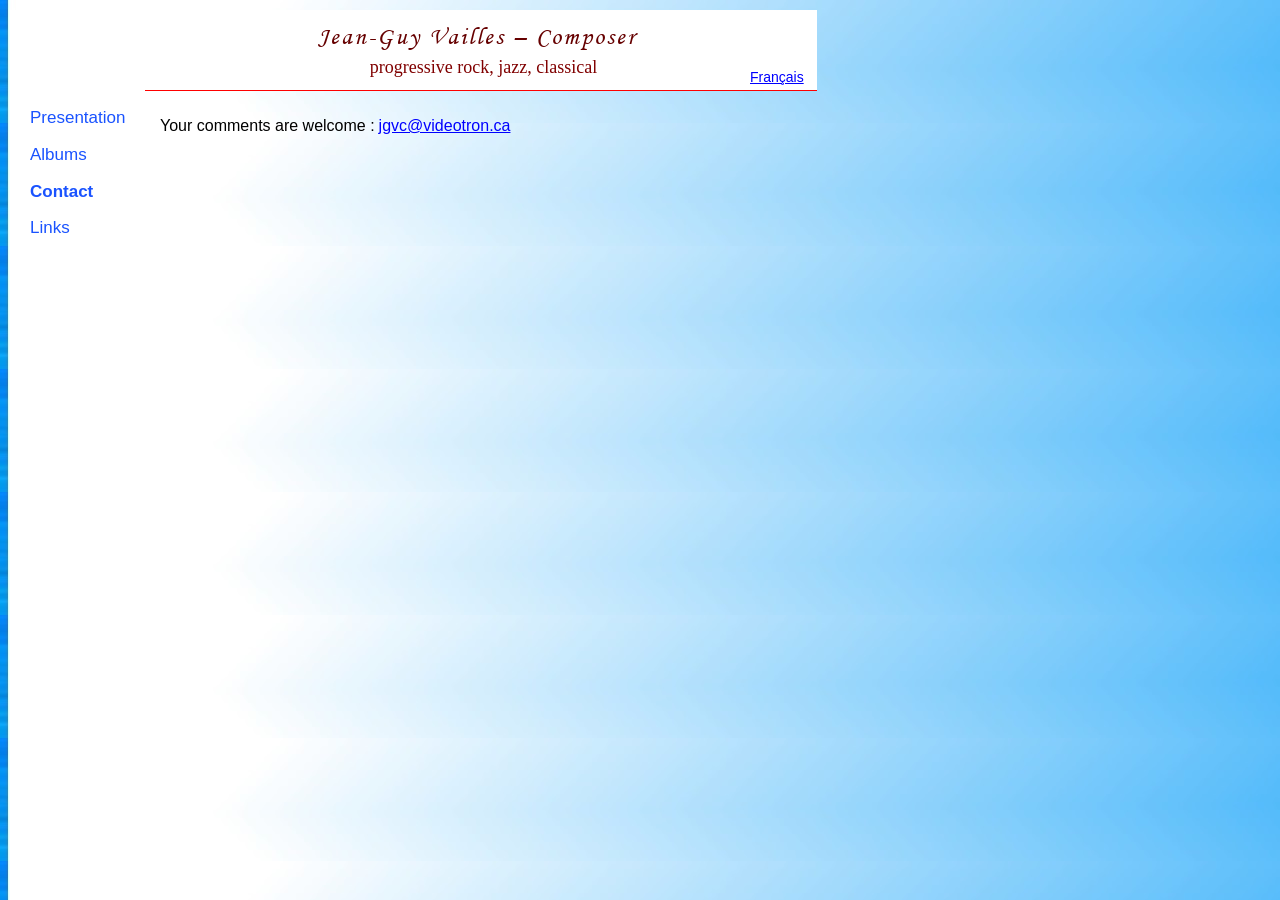
<file: Coorda.htm>
<html xmlns="http://www.w3.org/TR/REC-html40" xmlns:v="urn:schemas-microsoft-com:vml"
	xmlns:o="urn:schemas-microsoft-com:office:office" xmlns:w="urn:schemas-microsoft-com:office:word">
	<head>
	    <!-- Global site tag (gtag.js) - Google Analytics -->
        <script async src="https://www.googletagmanager.com/gtag/js?id=UA-150915122-1"></script>
        <script>
          window.dataLayer = window.dataLayer || [];
          function gtag(){dataLayer.push(arguments);}
          gtag('js', new Date());

          gtag('config', 'UA-150915122-1');
        </script>	
		<title>Compositeur musique rock progressif, jazz, classique - 
			progressive rock, jazz, classical Composer Jean-Guy Vailles 
			Compositions</title>
		<meta name="keywords" content="Compositeur,Composition,musique,music,jazz,classique,progressif,rock,progressive,mp3 gratuit,mp3,classical,Composer,Jean-Guy Vailles,free mp3">
		<meta name="description" content="Site du compositeur de musique rock progressif, jazz, Jean-Guy Vailles Progressive Rock, jazz and classical music Composer">
		<meta http-equiv="Content-Type" content="text/html; charset=windows-1252">
		<meta name="viewport" content="width=device-width, initial-scale=1">
		<link rel="stylesheet" type="text/css" href="Commun/StylesCommun.css">	
        		
        <script src="Commun/CommunTous.js">
        </script>   

        <script src="Commun/CommunAudio.js">
        </script> 
        
        <script src="http://api.html5media.info/1.1.8/html5media.min.js">
        </script>
        <script>
            //section menu de gauche
            function openNav(doc) {
                doc.getElementById("mySidenav").style.width = "135px";
            };

            function closeNav(doc) {
                doc.getElementById("mySidenav").style.width = "0";
            }; 
            
            function openNavPousse(doc) {
                doc.getElementById("mySidenav").style.width = "135px";
                doc.getElementById("MyBody2").style.marginLeft = "135px";
            }

            function closeNavPousse(doc) {
                doc.getElementById("mySidenav").style.width = "0";
                doc.getElementById("MyBody2").style.marginLeft = "0";
            }             
        </script>       
                    	              
    </head>
    
	<body class="MonBodyMenu"  background="page_fichiers/fondJ.jpg" vLink="blue" link="blue" topmargin="10px" leftmargin="10px">
	    
        <div id="mySidenav" class="sidenav">
          <a class="closebtn OptionMenuVisible" href="javascript:void(0)" onclick="closeNav(document)">&times;</a>
          <a href="Presa.htm">Presentation</a>
          <a href="homea.htm">Albums</a>
          <a href="Coorda.htm"><b>Contact</b></a>
          <a href="Liensa.htm">Links</a>                              
        </div>
	    
		<div align="left">		
			<table class="LargeurTabEnteteJGV" cellSpacing="0" cellPadding="0" border="0">
				<tr bgcolor="#ffffff">
					<td valign="top" colspan="5">
						<table class="LargeurTabEnteteJGV" id="Table1" cellspacing="0" cellpadding="0" border="0" style="border-bottom:1pt solid red;">
							<tr valign="bottom">
								<td valign="bottom" align="center" height="40" colspan="3">
									<p> <span class="DefTitre">Jean-Guy Vailles &#150 Composer</span></p>
								</td>								
							</tr>
							<tr valign="bottom">							    
							    <td class="OptionMenuVisible" valign="bottom" align="left" width="80px" height="35">  
							        <span style="color: blue; margin-left: 10px; font-size:22px;cursor:pointer" onclick="openNav(document)">&#9776;</span>
							        <u style="color: blue; font-size:14px; cursor:pointer" onclick="openNav(document)">Menu</u>
							    </td>
								<td valign="middle" align="center" height="35">
									<p> <span class="DefSousTitre">progressive rock, jazz, classical</span></p>
								</td>
								<td valign="bottom" align="left" width="67" height="35">								
								    <span style="font-size:22px;"></span>
								    <a style="font-size:14px; cursor:pointer;" href="Coordf.htm">Fran&#231ais</a>
								</td>									
							</tr>
							<tr height="5px"></tr>
						</table>
					</td>
				</tr>
				<tr>
					<td class="PoliceGenerale" valign="top" align="left" colspan="2" height="404">
						<div style="margin-top: 15px">
						<table id="Table5" class="ContenuMargeGauche">
							<tr> <td height="6"></td></tr>
							<tr>
							    <td valign="bottom" colSpan="2" height="10"><p>Your comments are welcome : </p></td>
								<td valign="bottom" colSpan="2" height="10"><p><a href="mailto:jgvc@videotron.ca">jgvc@videotron.ca</a></p></td>
							</tr>
						</table>
						</div>
					</td>	
				</tr>
			</table>
		</div>
	</body>
</html>
</file>
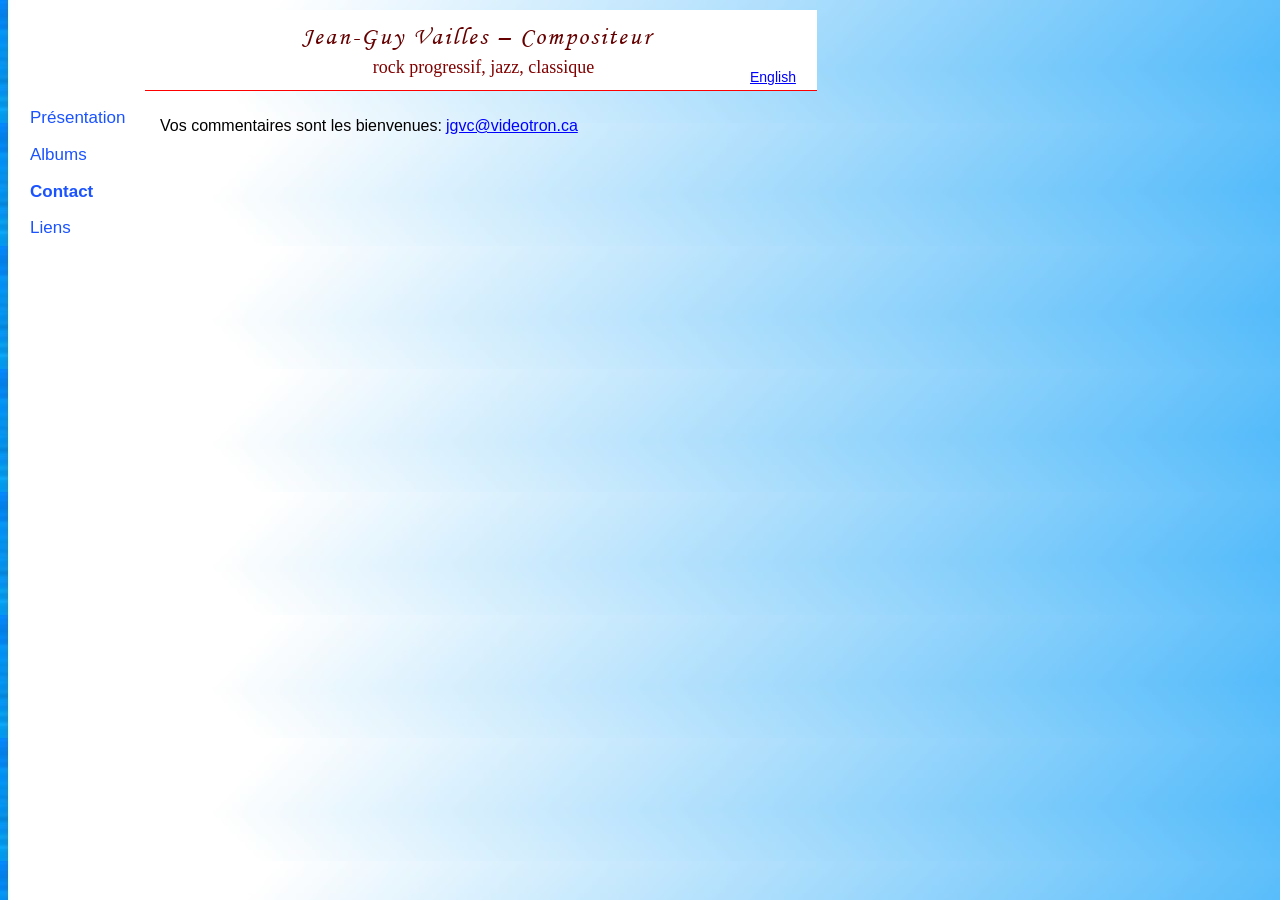
<file: Coordf.htm>
<html xmlns="http://www.w3.org/TR/REC-html40" xmlns:v="urn:schemas-microsoft-com:vml"
	xmlns:o="urn:schemas-microsoft-com:office:office" xmlns:w="urn:schemas-microsoft-com:office:word">
	<head>
	    <!-- Global site tag (gtag.js) - Google Analytics -->
        <script async src="https://www.googletagmanager.com/gtag/js?id=UA-150915122-1"></script>
        <script>
          window.dataLayer = window.dataLayer || [];
          function gtag(){dataLayer.push(arguments);}
          gtag('js', new Date());

          gtag('config', 'UA-150915122-1');
        </script>	
		<title>Compositeur musique rock progressif, jazz, classique - 
			progressive rock, jazz, classical Composer Jean-Guy Vailles 
			Compositions</title>
		<meta name="keywords" content="Compositeur,Composition,musique,music,jazz,classique,progressif,rock,progressive,mp3 gratuit,mp3,classical,Composer,Jean-Guy Vailles,free mp3">
		<meta name="description" content="Site du compositeur de musique rock progressif, jazz, classique, Jean-Guy Vailles Progressive Rock, jazz and classical music Composer">
		<meta http-equiv="Content-Type" content="text/html; charset=windows-1252">
		<meta name="viewport" content="width=device-width, initial-scale=1">
		<link rel="stylesheet" type="text/css" href="Commun/StylesCommun.css">	
        		
        <script src="Commun/CommunTous.js">
        </script>   

        <script src="Commun/CommunAudio.js">
        </script> 
        
        <script src="http://api.html5media.info/1.1.8/html5media.min.js">
        </script>
        <script>
            //section menu de gauche
            function openNav(doc) {
                doc.getElementById("mySidenav").style.width = "135px";
            };

            function closeNav(doc) {
                doc.getElementById("mySidenav").style.width = "0";
            }; 
            
            function openNavPousse(doc) {
                doc.getElementById("mySidenav").style.width = "135px";
                doc.getElementById("MyBody2").style.marginLeft = "135px";
            }

            function closeNavPousse(doc) {
                doc.getElementById("mySidenav").style.width = "0";
                doc.getElementById("MyBody2").style.marginLeft = "0";
            }             
        </script>       
                    	              
    </head>
    
	<body class="MonBodyMenu"  background="page_fichiers/fondJ.jpg" vLink="blue" link="blue" topmargin="10px" leftmargin="10px">
	    
        <div id="mySidenav" class="sidenav">
          <a class="closebtn OptionMenuVisible" href="javascript:void(0)" onclick="closeNav(document)">&times;</a>
          <a href="Presf.htm">Pr&#233sentation</a>
          <a href="index.htm">Albums</a>
          <a href="Coordf.htm"><b>Contact</b></a>
          <a href="Liensf.htm">Liens</a>  
        </div>
	    
		<div align="left">		
			<table class="LargeurTabEnteteJGV" cellSpacing="0" cellPadding="0" border="0">
				<tr bgcolor="#ffffff">
					<td valign="top" colspan="5">
						<table class="LargeurTabEnteteJGV" id="Table1" cellspacing="0" cellpadding="0" border="0" style="border-bottom:1pt solid red;">
							<tr valign="bottom">
								<td valign="bottom" align="center" height="40" colspan="3">
									<p> <span class="DefTitre">Jean-Guy Vailles &#150 Compositeur</span></p>
								</td>								
							</tr>
							<tr valign="bottom">							    
							    <td class="OptionMenuVisible" valign="bottom" align="left" width="80px" height="35"> 
							        <span style="color: blue; margin-left: 10px; font-size:22px;cursor:pointer" onclick="openNav(document)">&#9776;</span>
							        <u style="color: blue; font-size:14px; cursor:pointer" onclick="openNav(document)">Menu</u>
							    </td>
								<td valign="middle" align="center" height="35">
									<p> <span class="DefSousTitre">rock progressif, jazz, classique</span></p>
								</td>							
								<td valign="bottom" align="left" width="67" height="35">								
								    <span style="font-size:22px;"></span>
								    <a style="font-size:14px; cursor:pointer;" href="Coorda.htm">English</a>
								</td>								
							</tr>
							<tr height="5px"></tr>
						</table>
					</td>
				</tr>								       
                <tr>
					<td class="PoliceGenerale" valign="top" align="left" colspan="2" height="404">
						<div style="margin-top: 15px">
						<table id="Table5" class="ContenuMargeGauche">
							<tr> <td height="6"></td></tr>
							<tr>
							    <td valign="bottom" colSpan="2" height="10"><p>Vos commentaires sont les bienvenues: </p></td>
								<td valign="bottom" colSpan="2" height="10"><p><a href="mailto:jgvc@videotron.ca">jgvc@videotron.ca</a></p></td>
							</tr>
						</table>
						</div>
					</td>
				</tr>
			</table>
		</div>
	</body>
</html>
</file>
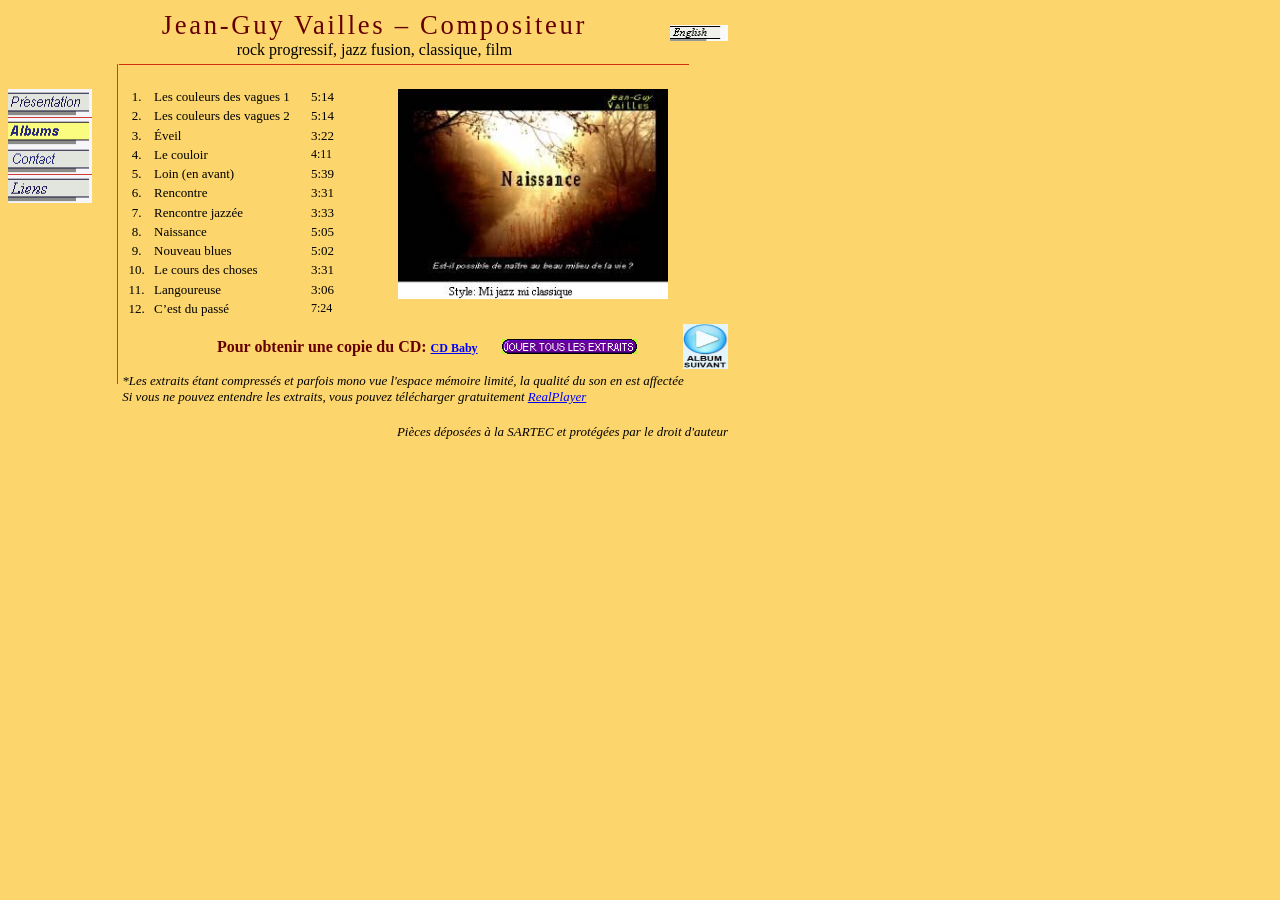
<file: homNA.htm>
<html xmlns="http://www.w3.org/TR/REC-html40" xmlns:v="urn:schemas-microsoft-com:vml"
	xmlns:o="urn:schemas-microsoft-com:office:office" xmlns:w="urn:schemas-microsoft-com:office:word">
	<head>
		<title>Compositeur musique rock progressif, jazz fusion, classique, film - 
			progressive rock, classical, movie Compositor Jean-Guy Vailles Compositions</title>
		<meta name="keywords" content="Compositeur,Composition,musique,music,jazz,classique,progressif,rock,progressive,film,mp3 gratuit,mp3,classical,movie,Compositor,Jean-Guy Vailles,free mp3">
		<META name="description" content="Site du compositeur de musique rock progressif, jazz fusion, classique Jean-Guy Vailles Progressive Rock, Jazz fusion and classical music compositor">
		<meta http-equiv="Content-Type" content="text/html; charset=windows-1252">
		<meta content="Word.Document" name="ProgId">
		<meta content="Microsoft Word 9" name="Generator">
		<meta content="Microsoft Word 9" name="Originator">
		<LINK href="./home_fichiers/filelist.xml" rel="File-List">
			<LINK href="./home_fichiers/editdata.mso" rel="Edit-Time-Data">
				<style> <!-- /* Font Definitions */ @font-face {font-family:"Arial Narrow"; panose-1:2 11 5 6 2 2 2 3 2 4; mso-font-charset:0; mso-generic-font-family:swiss; mso-font-pitch:variable; mso-font-signature:647 0 0 0 159 0;}
	@font-face {font-family:"Monotype Corsiva"; panose-1:3 1 1 1 1 2 1 1 1 1; mso-font-charset:0; mso-generic-font-family:script; mso-font-pitch:variable; mso-font-signature:647 0 0 0 159 0;}
	/* Style Definitions */ p.MsoNormal, li.MsoNormal, div.MsoNormal {mso-style-parent:""; margin:0in; margin-bottom:.0001pt; mso-pagination:widow-orphan; font-size:12.0pt; font-family:"Times New Roman"; mso-fareast-font-family:"Times New Roman";}
	h1 {mso-style-next:Normal; margin:0in; margin-bottom:.0001pt; text-align:center; mso-pagination:widow-orphan; page-break-after:avoid; mso-outline-level:1; font-size:10.0pt; mso-bidi-font-size:12.0pt; font-family:"Times New Roman"; color:gray; mso-color-alt:maroon; letter-spacing:18.0pt; mso-font-kerning:0pt; text-effect:engrave;}
	h2 {mso-style-next:Normal; margin:0in; margin-bottom:.0001pt; text-align:right; mso-pagination:widow-orphan; page-break-after:avoid; mso-outline-level:2; font-size:8.0pt; mso-bidi-font-size:12.0pt; font-family:"Times New Roman"; font-weight:normal; font-style:italic;}
	h3 {mso-style-next:Normal; margin:0in; margin-bottom:.0001pt; mso-pagination:widow-orphan; page-break-after:avoid; mso-outline-level:3; font-size:12.0pt; font-family:"Arial Narrow"; color:gray; mso-color-alt:#FFFF99; text-effect:engrave; font-weight:normal; font-style:italic;}
	h4 {mso-style-next:Normal; margin:0in; margin-bottom:.0001pt; text-align:center; mso-pagination:widow-orphan; page-break-after:avoid; mso-outline-level:4; font-size:16.0pt; font-family:"Times New Roman"; color:gray; mso-color-alt:maroon; letter-spacing:2.3pt; text-effect:engrave; font-weight:normal;}
	h5 {mso-style-next:Normal; margin:0in; margin-bottom:.0001pt; text-align:center; mso-pagination:widow-orphan; page-break-after:avoid; mso-outline-level:5; font-size:12.0pt; font-family:"Times New Roman";}
	h6 {mso-style-next:Normal; margin:0in; margin-bottom:.0001pt; text-align:center; mso-pagination:widow-orphan; page-break-after:avoid; mso-outline-level:6; font-size:12.0pt; mso-bidi-font-size:18.0pt; font-family:Arial; color:white; font-weight:normal; font-style:italic;}
	p.MsoTitle, li.MsoTitle, div.MsoTitle {margin:0in; margin-bottom:.0001pt; text-align:center; mso-pagination:widow-orphan; font-size:24.0pt; mso-bidi-font-size:12.0pt; font-family:"Times New Roman"; mso-fareast-font-family:"Times New Roman"; color:maroon; mso-ansi-language:FR;}
	a:link, span.MsoHyperlink {color:blue; text-decoration:underline; text-underline:single;}
	a:visited, span.MsoHyperlinkFollowed {color:blue; text-decoration:underline; text-underline:single;}
	p.section1, li.section1, div.section1 {mso-style-name:section1; margin-right:0in; mso-margin-top-alt:auto; mso-margin-bottom-alt:auto; margin-left:0in; mso-pagination:widow-orphan; font-size:12.0pt; font-family:"Times New Roman"; mso-fareast-font-family:"Times New Roman";}
	@page Section1 {size:8.5in 11.0in; margin:0in 0in 0in 0in; mso-header-margin:35.4pt; mso-footer-margin:35.4pt; mso-paper-source:0;}
	div.Section1 {page:Section1;}
	--></style>
	</head>
	<body lang="FR-CA" style="tab-interval: 10.4pt" vLink="blue" link="blue" bgColor="#fcd66c"
		topMargin="10">
		<div class="Section1">
			<table cellSpacing="0" cellPadding="0" border="0">
				<TR vAlign="bottom">
					<td vAlign="top" width="720" colSpan="7" height="54">
						<table id="Table2" height="8" cellSpacing="0" cellPadding="0" border="0">
							<TR vAlign="bottom">
								<td vAlign="bottom" width="190">
								</td>
								<td vAlign="bottom" align="center" width="570">
									<P><span lang="FR" style="FONT-SIZE: 20pt; COLOR: #660000; FONT-FAMILY: 'Monotype Corsiva'; LETTER-SPACING: 2pt; mso-bidi-font-size: 18.0pt">Jean-Guy Vailles � Compositeur </span></P>
								</td>
								<td vAlign="bottom" align="right" width="150"><A href="homNAa.htm"><span style="TEXT-DECORATION: none; text-underline: none"><IMG id="Img6" onmouseover="src='page_fichiers/english_ac.gif'" onmouseout="src='./page_fichiers/english.gif' "
												height="16" src="page_fichiers/english.gif" width="58" border="0"></span></A>
								</td>
							</TR>
							<TR>
								<td vAlign="bottom" width="189">
								</td>
								<td vAlign="bottom" align="center">
									<P align="center">
										<FONT face="Stewardson">rock progressif, jazz fusion, classique, film</FONT>
									</P>
								</td>
							</TR>
						</table>
					</td>
				</TR>
				<tr vAlign="top">
					<td vAlign="top" noWrap width="109" height="10"><FONT size="1"></FONT></td>
					<td vAlign="top" width="2" height="356" rowSpan="15">
						<table id="Table3" height="310" cellSpacing="0" cellPadding="0" border="0">
							<tr>
								<td vAlign="top" align="left" width="1" bgColor="#cf3a33" height="320"></td>
							</tr>
						</table>
					</td>
					<td vAlign="top" width="570" colSpan="5" height="25"><IMG id="Img3" height="1" src="page_fichiers/ligneh.gif" width="570" border="0">
					</td>
				</tr>
				<tr style="HEIGHT: 11pt">
					<td vAlign="top" width="109" height="331" rowSpan="14">
						<table id="Table1" height="114" cellSpacing="0" cellPadding="0" border="0">
							<tr height="28" width="50">
								<td vAlign="top" align="left" width="84" bgColor="#cf3a33" height="28"><A href="Presf.htm"><span style="TEXT-DECORATION: none; text-underline: none"><IMG id="Img4" onmouseover="src='page_fichiers/menuf_1_ac.gif'" onmouseout="src='./page_fichiers/menuf_1_off.gif' "
												height="28" src="page_fichiers/menuf_1_off.gif" width="84" vspace="0" border="0"></span></A>
								</td>
							</tr>
							<tr height="28" width="50">
								<td vAlign="top" align="center" width="84" bgColor="#cf3a33" height="28"><A href="http://pages.videotron.com/ensemble/home.htm"><span style="TEXT-DECORATION: none; text-underline: none"><IMG id="Img8" onmouseover="src='page_fichiers/menuf_2_ac.gif'" onmouseout="src='./page_fichiers/menuf_2_on.gif' "
												height="28" src="page_fichiers/menuf_2_on.gif" width="84" border="0"></span></A>
								</td>
							</tr>
							<tr height="28" width="50">
								<td vAlign="top" align="center" width="84" bgColor="#cf3a33" height="28"><A href="Coordf.htm"><span style="TEXT-DECORATION: none; text-underline: none"><IMG id="Img1" onmouseover="src='page_fichiers/menuf_3_ac.gif'" onmouseout="src='./page_fichiers/menuf_3_off.gif' "
												height="28" src="page_fichiers/menuf_3_off.gif" width="84" border="0"></span></A>
								</td>
							</tr>
							<tr height="28" width="50">
								<td vAlign="top" align="center" width="84" bgColor="#cf3a33" height="28"><A href="Liensf.htm"><span style="TEXT-DECORATION: none; text-underline: none"><IMG id="Img2" onmouseover="src='page_fichiers/menuf_4_ac.gif'" onmouseout="src='./page_fichiers/menuf_4_off.gif' "
												height="28" src="page_fichiers/menuf_4_off.gif" width="84" border="0"></span></A>
								</td>
							</tr>
						</table>
					</td>
					<td vAlign="top" align="center" width="35" height="1">
						<p class="MsoNormal"><SPAN style="FONT-SIZE: 9pt; FONT-FAMILY: 'Arial Narrow'; mso-bidi-font-size: 10.0pt"><FONT size="2">1.</FONT>
								<o:p></o:p>
							</SPAN></p>
					</td>
					<td vAlign="top" width="157" height="1">
						<p class="MsoNormal"><SPAN style="FONT-SIZE: 9pt; FONT-FAMILY: 'Arial Narrow'; mso-bidi-font-size: 10.0pt"><FONT size="2">Les 
									couleurs des vagues 1</FONT>
								<o:p></o:p>
							</SPAN></p>
					</td>
					<td vAlign="top" width="32" height="1">
						<p class="MsoNormal"><SPAN style="FONT-SIZE: 9pt; FONT-FAMILY: 'Arial Narrow'; mso-bidi-font-size: 10.0pt"><FONT size="2">5:14</FONT>
								<o:p></o:p>
							</SPAN></p>
					</td>
					<td vAlign="top" width="55" height="1">
						<!--<p class="MsoNormal"><SPAN style="FONT-SIZE: 9pt; FONT-FAMILY: 'Arial Narrow'; mso-bidi-font-size: 10.0pt">&nbsp;&nbsp;&nbsp;</SPAN><A href="eCDV1.mp3"><span style="FONT-SIZE: 9pt; FONT-FAMILY: 'Arial Narrow'; TEXT-DECORATION: none; text-underline: none"><IMG id="Img7" height="13" alt="Les couleurs des vagues 1" src="icone_musique.gif" width="20"
										border="0"></span></A></p>-->
					</td>
					<td vAlign="top" width="330" height="218" rowSpan="12"><IMG height="210" src="./page_fichiers/image002.jpg" width="270" border="0" v:shapes="_x0000_i1589"></td>
				</tr>
				<tr style="HEIGHT: 11pt">
					<td vAlign="top" align="center" width="35" height="1">
						<p class="MsoNormal"><SPAN style="FONT-SIZE: 9pt; FONT-FAMILY: 'Arial Narrow'; mso-bidi-font-size: 10.0pt"><FONT size="2">2.</FONT>
								<o:p></o:p>
							</SPAN></p>
					</td>
					<td vAlign="top" width="157" height="1">
						<p class="MsoNormal"><SPAN style="FONT-SIZE: 9pt; FONT-FAMILY: 'Arial Narrow'; mso-bidi-font-size: 10.0pt"><FONT size="2">Les 
									couleurs des vagues 2</FONT>
								<o:p></o:p>
							</SPAN></p>
					</td>
					<td vAlign="top" width="32" height="1">
						<p class="MsoNormal"><SPAN style="FONT-SIZE: 9pt; FONT-FAMILY: 'Arial Narrow'; mso-bidi-font-size: 10.0pt"><FONT size="2">5:14</FONT>
								<o:p></o:p>
							</SPAN></p>
					</td>
					<td vAlign="top" width="55" height="1">
						<!--<p class="MsoNormal"><SPAN style="FONT-SIZE: 9pt; FONT-FAMILY: 'Arial Narrow'; mso-bidi-font-size: 10.0pt">&nbsp;&nbsp;&nbsp;</SPAN><A href="eCDV2.mp3"><span style="FONT-SIZE: 9pt; FONT-FAMILY: 'Arial Narrow'; TEXT-DECORATION: none; text-underline: none"><IMG id="_x0000_i1866" height="13" alt="Les couleurs des vagues 2" src="icone_musique.gif"
										width="20" border="0"></span></A></p>-->
					</td>
				</tr>
				<tr style="HEIGHT: 11pt">
					<td vAlign="top" align="center" width="35" height="5">
						<p class="MsoNormal"><SPAN style="FONT-SIZE: 9pt; FONT-FAMILY: 'Arial Narrow'; mso-bidi-font-size: 10.0pt"><FONT size="2">3.
									<o:p></o:p></FONT></SPAN></p>
					</td>
					<td vAlign="top" width="157" height="5">
						<p class="MsoNormal"><SPAN style="FONT-SIZE: 9pt; FONT-FAMILY: 'Arial Narrow'; mso-bidi-font-size: 10.0pt"><FONT size="2">�veil
									<o:p></o:p></FONT></SPAN></p>
					</td>
					<td vAlign="top" width="32" height="5">
						<p class="MsoNormal"><SPAN style="FONT-SIZE: 9pt; FONT-FAMILY: 'Arial Narrow'; mso-bidi-font-size: 10.0pt"><FONT size="2">3:22
									<o:p></o:p></FONT></SPAN></p>
					</td>
					<td vAlign="top" width="55" height="5">
						<!--<p class="MsoNormal"><SPAN style="FONT-SIZE: 9pt; FONT-FAMILY: 'Arial Narrow'; mso-bidi-font-size: 10.0pt"><FONT size="2">&nbsp;&nbsp;&nbsp;</FONT></SPAN><A href="eEveil.mp3"><span style="FONT-SIZE: 9pt; FONT-FAMILY: 'Arial Narrow'; TEXT-DECORATION: none; text-underline: none"><FONT size="2"><IMG id="_x0000_i1867" height="13" alt="Eveil" src="icone_musique.gif" width="20" border="0"></FONT></span></A></p>-->
					</td>
				</tr>
				<tr style="HEIGHT: 11pt">
					<td vAlign="top" align="center" width="35" height="2">
						<p class="MsoNormal"><SPAN style="FONT-SIZE: 9pt; FONT-FAMILY: 'Arial Narrow'; mso-bidi-font-size: 10.0pt"><FONT size="2">4.
									<o:p></o:p></FONT></SPAN></p>
					</td>
					<td vAlign="top" width="157" height="2">
						<p class="MsoNormal"><SPAN style="FONT-SIZE: 9pt; FONT-FAMILY: 'Arial Narrow'; mso-bidi-font-size: 10.0pt"><FONT size="2">Le 
									couloir
									<o:p></o:p></FONT></SPAN></p>
					</td>
					<td vAlign="top" width="32" height="2">
						<p class="MsoNormal"><FONT size="2"><SPAN style="FONT-SIZE: 9pt; FONT-FAMILY: 'Arial Narrow'; mso-bidi-font-size: 10.0pt">4:11</SPAN><span style="FONT-SIZE: 9pt; FONT-FAMILY: 'Arial Narrow'; mso-bidi-font-size: 10.0pt">
									<o:p></o:p>
								</span></FONT></p>
					</td>
					<td vAlign="top" width="55" height="2">
						<!--<p class="MsoNormal"><SPAN style="FONT-SIZE: 9pt; FONT-FAMILY: 'Arial Narrow'; mso-bidi-font-size: 10.0pt"><FONT size="2">&nbsp;&nbsp;&nbsp;</FONT></SPAN><A href="eCoul.mp3"><span style="FONT-SIZE: 9pt; FONT-FAMILY: 'Arial Narrow'; TEXT-DECORATION: none; text-underline: none"><FONT size="2"><IMG id="_x0000_i1868" height="13" alt="Couloir" src="icone_musique.gif" width="20" border="0"></FONT></span></A></p>-->
					</td>
				</tr>
				<tr style="HEIGHT: 11pt">
					<td vAlign="top" align="center" width="35" height="10">
						<p class="MsoNormal"><SPAN style="FONT-SIZE: 9pt; FONT-FAMILY: 'Arial Narrow'; mso-bidi-font-size: 10.0pt"><FONT size="2">5.
									<o:p></o:p></FONT></SPAN></p>
					</td>
					<td vAlign="top" width="157" height="10">
						<p class="MsoNormal"><SPAN style="FONT-SIZE: 9pt; FONT-FAMILY: 'Arial Narrow'; mso-bidi-font-size: 10.0pt"><FONT size="2">Loin 
									(en avant)
									<o:p></o:p></FONT></SPAN></p>
					</td>
					<td vAlign="top" width="32" height="10">
						<p class="MsoNormal"><SPAN style="FONT-SIZE: 9pt; FONT-FAMILY: 'Arial Narrow'; mso-bidi-font-size: 10.0pt"><FONT size="2">5:39
									<o:p></o:p></FONT></SPAN></p>
					</td>
					<td vAlign="top" width="55" height="10">
						<!--<p class="MsoNormal"><SPAN style="FONT-SIZE: 9pt; FONT-FAMILY: 'Arial Narrow'; mso-bidi-font-size: 10.0pt"><FONT size="2">&nbsp;&nbsp;&nbsp;</FONT></SPAN><A href="eLoin.mp3"><span style="FONT-SIZE: 9pt; FONT-FAMILY: 'Arial Narrow'; TEXT-DECORATION: none; text-underline: none"><FONT size="2"><IMG id="_x0000_i1869" height="13" alt="Loin" src="icone_musique.gif" width="20" border="0"></FONT></span></A></p>-->
					</td>
				</tr>
				<tr style="HEIGHT: 11pt">
					<td vAlign="top" align="center" width="35" height="2">
						<p class="MsoNormal"><SPAN style="FONT-SIZE: 9pt; FONT-FAMILY: 'Arial Narrow'; mso-bidi-font-size: 10.0pt"><FONT size="2">6.
									<o:p></o:p></FONT></SPAN></p>
					</td>
					<td vAlign="top" width="157" height="2">
						<p class="MsoNormal"><SPAN style="FONT-SIZE: 9pt; FONT-FAMILY: 'Arial Narrow'; mso-bidi-font-size: 10.0pt"><FONT size="2">Rencontre
									<o:p></o:p></FONT></SPAN></p>
					</td>
					<td vAlign="top" width="32" height="2">
						<p class="MsoNormal"><SPAN style="FONT-SIZE: 9pt; FONT-FAMILY: 'Arial Narrow'; mso-bidi-font-size: 10.0pt"><FONT size="2">3:31
									<o:p></o:p></FONT></SPAN></p>
					</td>
					<td vAlign="top" width="55" height="2">
						<!--<p class="MsoNormal"><SPAN style="FONT-SIZE: 9pt; FONT-FAMILY: 'Arial Narrow'; mso-bidi-font-size: 10.0pt"><FONT size="2">&nbsp;&nbsp;&nbsp;</FONT></SPAN><A href="eRenc.mp3"><span style="FONT-SIZE: 9pt; FONT-FAMILY: 'Arial Narrow'; TEXT-DECORATION: none; text-underline: none"><FONT size="2"><IMG id="_x0000_i1870" height="13" alt="Rencontre" src="icone_musique.gif" width="20"
											border="0"></FONT></span></A></p>-->
					</td>
				</tr>
				<tr style="HEIGHT: 11pt">
					<td vAlign="top" align="center" width="35" height="11">
						<p class="MsoNormal"><SPAN style="FONT-SIZE: 9pt; FONT-FAMILY: 'Arial Narrow'; mso-bidi-font-size: 10.0pt"><FONT size="2">7.
									<o:p></o:p></FONT></SPAN></p>
					</td>
					<td vAlign="top" width="157" height="11">
						<p class="MsoNormal"><SPAN style="FONT-SIZE: 9pt; FONT-FAMILY: 'Arial Narrow'; mso-bidi-font-size: 10.0pt"><FONT size="2">Rencontre 
									jazz�e
									<o:p></o:p></FONT></SPAN></p>
					</td>
					<td vAlign="top" width="32" height="11">
						<p class="MsoNormal"><SPAN style="FONT-SIZE: 9pt; FONT-FAMILY: 'Arial Narrow'; mso-bidi-font-size: 10.0pt"><FONT size="2">3:33
									<o:p></o:p></FONT></SPAN></p>
					</td>
					<td vAlign="top" width="55" height="11">
						<!--<p class="MsoNormal"><SPAN style="FONT-SIZE: 9pt; FONT-FAMILY: 'Arial Narrow'; mso-bidi-font-size: 10.0pt"><FONT size="2">&nbsp;&nbsp;&nbsp;</FONT></SPAN><A href="eRencJ.mp3"><span style="FONT-SIZE: 9pt; FONT-FAMILY: 'Arial Narrow'; TEXT-DECORATION: none; text-underline: none"><FONT size="2"><IMG id="_x0000_i1871" height="13" alt="Rencontre jazz�e" src="icone_musique.gif" width="20"
											border="0"></FONT></span></A></p>-->
					</td>
				</tr>
				<tr style="HEIGHT: 11pt">
					<td vAlign="top" align="center" width="35" height="7">
						<p class="MsoNormal"><SPAN style="FONT-SIZE: 9pt; FONT-FAMILY: 'Arial Narrow'; mso-bidi-font-size: 10.0pt"><FONT size="2">8.
									<o:p></o:p></FONT></SPAN></p>
					</td>
					<td vAlign="top" width="157" height="7">
						<p class="MsoNormal"><SPAN style="FONT-SIZE: 9pt; FONT-FAMILY: 'Arial Narrow'; mso-bidi-font-size: 10.0pt"><FONT size="2">Naissance
									<o:p></o:p></FONT></SPAN></p>
					</td>
					<td vAlign="top" width="32" height="7">
						<p class="MsoNormal"><SPAN style="FONT-SIZE: 9pt; FONT-FAMILY: 'Arial Narrow'; mso-bidi-font-size: 10.0pt"><FONT size="2">5:05
									<o:p></o:p></FONT></SPAN></p>
					</td>
					<td vAlign="top" width="55" height="7">
						<!--<p class="MsoNormal"><SPAN style="FONT-SIZE: 9pt; FONT-FAMILY: 'Arial Narrow'; mso-bidi-font-size: 10.0pt"><FONT size="2">&nbsp;&nbsp;&nbsp;</FONT></SPAN><A href="eNais.mp3"><span style="FONT-SIZE: 9pt; FONT-FAMILY: 'Arial Narrow'; TEXT-DECORATION: none; text-underline: none"><FONT size="2"><IMG id="_x0000_i1872" height="13" alt="Naissance" src="icone_musique.gif" width="20"
											border="0"></FONT></span></A></p>-->
					</td>
				</tr>
				<tr style="HEIGHT: 11pt">
					<td vAlign="top" align="center" width="35" height="13">
						<p class="MsoNormal"><SPAN style="FONT-SIZE: 9pt; FONT-FAMILY: 'Arial Narrow'; mso-bidi-font-size: 10.0pt"><FONT size="2">9.
									<o:p></o:p></FONT></SPAN></p>
					</td>
					<td vAlign="top" width="157" height="13">
						<p class="MsoNormal"><SPAN style="FONT-SIZE: 9pt; FONT-FAMILY: 'Arial Narrow'; mso-bidi-font-size: 10.0pt"><FONT size="2">Nouveau 
									blues
									<o:p></o:p></FONT></SPAN></p>
					</td>
					<td vAlign="top" width="32" height="13">
						<p class="MsoNormal"><SPAN style="FONT-SIZE: 9pt; FONT-FAMILY: 'Arial Narrow'; mso-bidi-font-size: 10.0pt"><FONT size="2">5:02
									<o:p></o:p></FONT></SPAN></p>
					</td>
					<td vAlign="top" width="55" height="13">
						<!--<p class="MsoNormal"><SPAN style="FONT-SIZE: 9pt; FONT-FAMILY: 'Arial Narrow'; mso-bidi-font-size: 10.0pt"><FONT size="2">&nbsp;&nbsp;&nbsp;</FONT></SPAN><A href="eNouvB.mp3"><span style="FONT-SIZE: 9pt; FONT-FAMILY: 'Arial Narrow'; TEXT-DECORATION: none; text-underline: none"><FONT size="2"><IMG id="_x0000_i1873" height="13" alt="Nouveau blues" src="icone_musique.gif" width="20"
											border="0"></FONT></span></A></p>-->
					</td>
				</tr>
				<tr style="HEIGHT: 11pt">
					<td vAlign="top" align="center" width="35" height="13">
						<p class="MsoNormal"><SPAN style="FONT-SIZE: 9pt; FONT-FAMILY: 'Arial Narrow'; mso-bidi-font-size: 10.0pt"><FONT size="2">10.
									<o:p></o:p></FONT></SPAN></p>
					</td>
					<td vAlign="top" width="157" height="13">
						<p class="MsoNormal"><SPAN style="FONT-SIZE: 9pt; FONT-FAMILY: 'Arial Narrow'; mso-bidi-font-size: 10.0pt"><FONT size="2">Le 
									cours des choses
									<o:p></o:p></FONT></SPAN></p>
					</td>
					<td vAlign="top" width="32" height="13">
						<p class="MsoNormal"><SPAN style="FONT-SIZE: 9pt; FONT-FAMILY: 'Arial Narrow'; mso-bidi-font-size: 10.0pt"><FONT size="2">3:31
									<o:p></o:p></FONT></SPAN></p>
					</td>
					<td vAlign="top" width="55" height="13">
						<!--<p class="MsoNormal"><SPAN style="FONT-SIZE: 9pt; FONT-FAMILY: 'Arial Narrow'; mso-bidi-font-size: 10.0pt"><FONT size="2">&nbsp;&nbsp;&nbsp;</FONT></SPAN><A href="eCDC.mp3"><span style="FONT-SIZE: 9pt; FONT-FAMILY: 'Arial Narrow'; TEXT-DECORATION: none; text-underline: none"><FONT size="2"><IMG id="_x0000_i1874" height="13" alt="Le cours des choses" src="icone_musique.gif"
											width="20" border="0"></FONT></span></A></p>-->
					</td>
				</tr>
				<tr style="HEIGHT: 11pt">
					<td vAlign="top" align="center" width="35" height="13">
						<p class="MsoNormal"><SPAN style="FONT-SIZE: 9pt; FONT-FAMILY: 'Arial Narrow'; mso-bidi-font-size: 10.0pt"><FONT size="2">11.
									<o:p></o:p></FONT></SPAN></p>
					</td>
					<td vAlign="top" width="157" height="13">
						<p class="MsoNormal"><SPAN style="FONT-SIZE: 9pt; FONT-FAMILY: 'Arial Narrow'; mso-bidi-font-size: 10.0pt"><FONT size="2">Langoureuse
									<o:p></o:p></FONT></SPAN></p>
					</td>
					<td vAlign="top" width="32" height="13">
						<p class="MsoNormal"><SPAN style="FONT-SIZE: 9pt; FONT-FAMILY: 'Arial Narrow'; mso-bidi-font-size: 10.0pt"><FONT size="2">3:06
									<o:p></o:p></FONT></SPAN></p>
					</td>
					<td vAlign="top" width="55" height="13">
						<!--<p class="MsoNormal"><SPAN style="FONT-SIZE: 9pt; FONT-FAMILY: 'Arial Narrow'; mso-bidi-font-size: 10.0pt"><FONT size="2">&nbsp;&nbsp;&nbsp;</FONT></SPAN><A href="eLang.mp3"><span style="FONT-SIZE: 9pt; FONT-FAMILY: 'Arial Narrow'; TEXT-DECORATION: none; text-underline: none"><FONT size="2"><IMG id="_x0000_i1875" height="13" alt="Langoureuse" src="icone_musique.gif" width="20"
											border="0"></FONT></span></A></p>-->
					</td>
				</tr>
				<tr style="HEIGHT: 9pt">
					<td vAlign="top" align="center" width="35" height="12">
						<p class="MsoNormal"><SPAN style="FONT-SIZE: 9pt; FONT-FAMILY: 'Arial Narrow'; mso-bidi-font-size: 10.0pt"><FONT size="2">12.
									<o:p></o:p></FONT></SPAN></p>
					</td>
					<td vAlign="top" width="157" height="12">
						<p class="MsoNormal"><SPAN style="FONT-SIZE: 9pt; FONT-FAMILY: 'Arial Narrow'; mso-bidi-font-size: 10.0pt"><FONT size="2">C�est 
									du pass�
									<o:p></o:p></FONT></SPAN></p>
					</td>
					<td vAlign="top" width="32" height="12">
						<p class="MsoNormal"><FONT size="2"><SPAN style="FONT-SIZE: 9pt; FONT-FAMILY: 'Arial Narrow'; mso-bidi-font-size: 10.0pt">7:24</SPAN><span style="FONT-SIZE: 9pt; FONT-FAMILY: 'Arial Narrow'; mso-bidi-font-size: 10.0pt">
									<o:p></o:p>
								</span></FONT></p>
					</td>
					<td vAlign="top" width="55" height="12">
						<!--<p class="MsoNormal"><SPAN style="FONT-SIZE: 9pt; FONT-FAMILY: 'Arial Narrow'; mso-bidi-font-size: 10.0pt"><FONT size="2">&nbsp;&nbsp;&nbsp;</FONT></SPAN><A href="eCDP.mp3"><span style="FONT-SIZE: 9pt; FONT-FAMILY: 'Arial Narrow'; TEXT-DECORATION: none; text-underline: none"><FONT size="2"><IMG id="_x0000_i1876" height="13" alt="C'est du pass�" src="icone_musique.gif" width="20"
											border="0"></FONT></span></A></p>-->
					</td>
				</tr>
				<tr>
					<td vAlign="middle" align="left" colSpan="5" height="50" width="597"><FONT face="courier" color="#660000" size="4"><STRONG><SPAN style="COLOR: #660000">
									<table id="Table5" cellSpacing="0" cellPadding="0" border="0">
										<tr height="28">
											<td vAlign="middle" align="right" width="160" height="50">
											</td>
											<td vAlign="middle" align="left" width="616" colSpan="1" height="39"><FONT face="courier" color="#660000" size="4"><STRONG><SPAN style="COLOR: #660000">
															<DIV></DIV>
															<P class="section1" align="center">Pour obtenir une copie du CD: <A style="FONT-SIZE: 9pt" href="http://cdbaby.com/cd/jeanguy">
																	CD Baby</A></P>
														</SPAN></STRONG></FONT>
											</td>
											<td vAlign="middle" align="left" width="140" colSpan="1" height="39">
												<a href="http://cdbaby.com/allmp3/jeanguy.m3u"><img align="absmiddle" vspace="2" src="page_fichiers/extraitsFr.gif" width="135"
														height="15" alt="PLAY HI-FI MP3" border="0"></a>
											</td>
											<td vAlign="middle" align="right" width="140" height="50"><A href="http://pages.videotron.com/ensemble/jgv/home.htm"><span style="TEXT-DECORATION: none; text-underline: none"><IMG id="Img5" height="45" alt="Suivant" src="page_fichiers/suiv.jpg" width="45" border="0"></span></A>
											</td>
										</tr>
									</table>
								</SPAN></STRONG></FONT>
					</td>
				</tr>
				<tr>
					<td vAlign="top" align="left" width="589" colSpan="7" height="44"><FONT face="Arial Narrow" size="2"><EM>&nbsp;*Les 
								extraits �tant compress�s et parfois mono vue l'espace m�moire limit�, la 
								qualit� du son en est affect�e<br>
								&nbsp;Si vous ne pouvez entendre les extraits, vous pouvez t�l�charger 
								gratuitement</EM> </FONT><a href="http://forms.real.com/netzip/getrde601.html?h=software-dl.real.com&amp;dc=646362&amp;f=windows/mrkt/RN30DL/RealPlayer10-5GOLD.exe&amp;p=RealOne+Player&amp;oem=dldownload1&amp;rppr=downloadcom1&amp;tagtype=ie&amp;type=dldownload1">
							<EM><FONT face="Arial Narrow" size="2">RealPlayer</FONT></EM></a>
					</td>
				</tr>
				<tr style="HEIGHT: 5.5pt">
					<td vAlign="bottom" align="center" width="109" height="20">
					</td>
					<td vAlign="bottom" align="right" colSpan="7" height="20" width="592"><EM><FONT face="Arial Narrow" size="2">Pi�ces 
								d�pos�es � la SARTEC et prot�g�es par le droit d'auteur</FONT></EM>
					</td>
				</tr>
				<!--tr style="HEIGHT: 2.5pt">
					<td vAlign="bottom" align="right" colspan="8" width="708">
						<IMG src="/cgi-bin/Count.cgi?display=counter|df=vlgohldw5.dat|dd=D|trgb=0;0;0" align="right">
					</td>
				</tr-->
			</table>
		</div>
	</body>
</html>
</file>
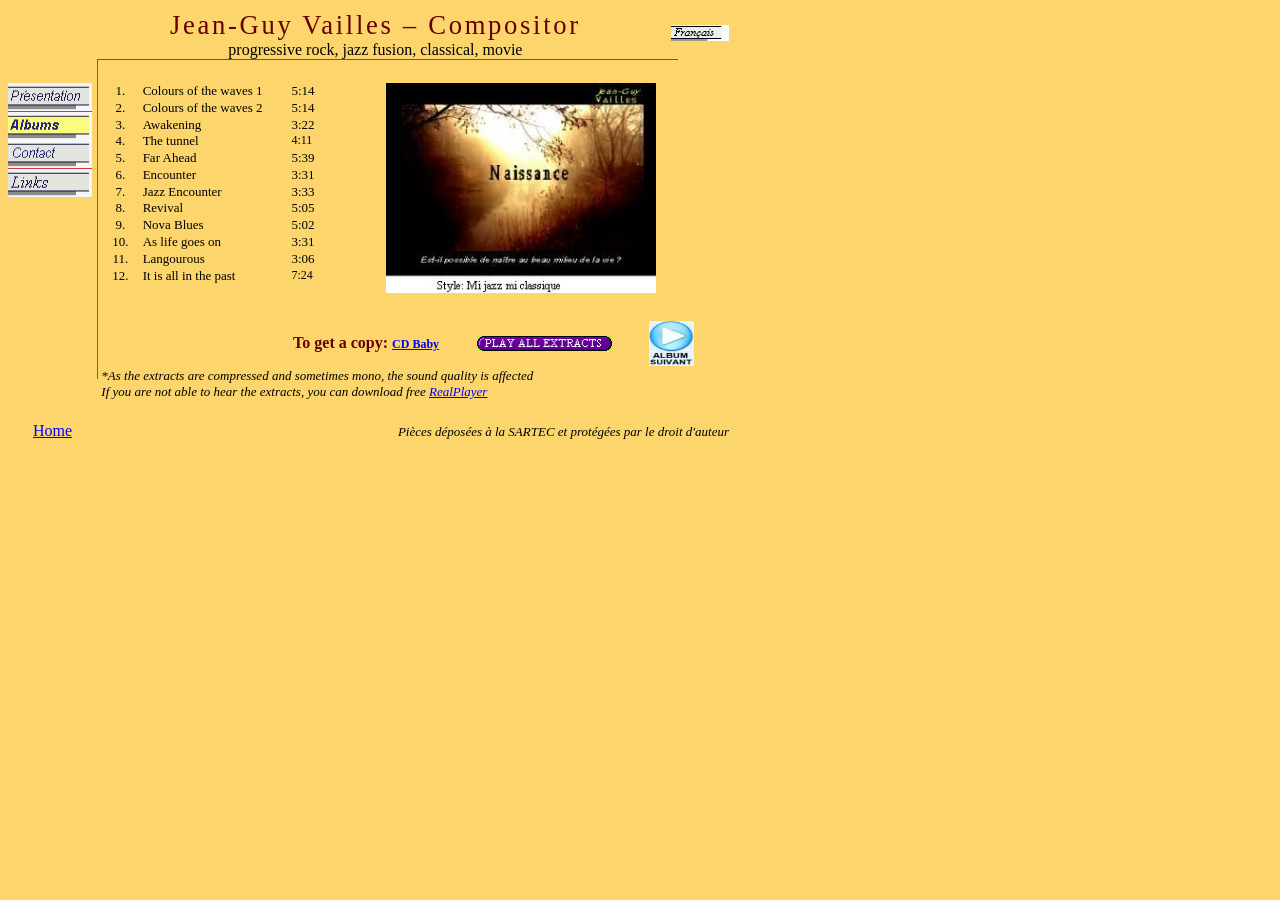
<file: homNAa.htm>
<html xmlns="http://www.w3.org/TR/REC-html40" xmlns:v="urn:schemas-microsoft-com:vml"
	xmlns:o="urn:schemas-microsoft-com:office:office" xmlns:w="urn:schemas-microsoft-com:office:word">
	<head>
		<title>Compositeur musique rock progressif, jazz fusion, classique, film - 
			progressive rock, classical, movie Compositor Jean-Guy Vailles Compositions</title>
		<meta name="keywords" content="Compositeur,Composition,musique,music,jazz,classique,progressif,rock,progressive,film,mp3 gratuit,mp3,classical,movie,Compositor,Jean-Guy Vailles,free mp3">
		<META name="description" content="Site du compositeur de musique rock progressif, jazz fusion, classique Jean-Guy Vailles Progressive Rock and classical music compositor web site">
		<meta http-equiv="Content-Type" content="text/html; charset=windows-1252">
		<meta content="Word.Document" name="ProgId">
		<meta content="Microsoft Word 9" name="Generator">
		<meta content="Microsoft Word 9" name="Originator">
		<LINK href="./home_fichiers/filelist.xml" rel="File-List">
			<LINK href="./home_fichiers/editdata.mso" rel="Edit-Time-Data"> <!--[if !mso]>
<STYLE>
v/:* {behavior:url(#default#VML);}
o/:* {behavior:url(#default#VML);}
w/:* {behavior:url(#default#VML);}
.shape {behavior:url(#default#VML);}
</STYLE>
<![endif]-->  <!--[if gte mso 9]><xml>
 <o:DocumentProperties>
  <o:Author>jgv1</o:Author>
  <o:LastAuthor>jgv1</o:LastAuthor>
  <o:Revision>67</o:Revision>
  <o:TotalTime>60</o:TotalTime>
  <o:Created>2006-06-01T15:29:00Z</o:Created>
  <o:LastSaved>2006-07-14T19:30:00Z</o:LastSaved>
  <o:Pages>2</o:Pages>
  <o:Words>386</o:Words>
  <o:Characters>2204</o:Characters>
  <o:Lines>18</o:Lines>
  <o:Paragraphs>4</o:Paragraphs>
  <o:CharactersWithSpaces>2706</o:CharactersWithSpaces>
  <o:Version>9.2812</o:Version>
 </o:DocumentProperties>
</xml><![endif]-->  <!--[if gte mso 9]><xml>
 <w:WordDocument>
  <w:Zoom>75</w:Zoom>
  <w:HyphenationZone>21</w:HyphenationZone>
 </w:WordDocument>
</xml><![endif]-->
				<style> <!-- /* Font Definitions */ @font-face {font-family:"Arial Narrow"; panose-1:2 11 5 6 2 2 2 3 2 4; mso-font-charset:0; mso-generic-font-family:swiss; mso-font-pitch:variable; mso-font-signature:647 0 0 0 159 0;}
	@font-face {font-family:"Monotype Corsiva"; panose-1:3 1 1 1 1 2 1 1 1 1; mso-font-charset:0; mso-generic-font-family:script; mso-font-pitch:variable; mso-font-signature:647 0 0 0 159 0;}
	/* Style Definitions */ p.MsoNormal, li.MsoNormal, div.MsoNormal {mso-style-parent:""; margin:0in; margin-bottom:.0001pt; mso-pagination:widow-orphan; font-size:12.0pt; font-family:"Times New Roman"; mso-fareast-font-family:"Times New Roman";}
	h1 {mso-style-next:Normal; margin:0in; margin-bottom:.0001pt; text-align:center; mso-pagination:widow-orphan; page-break-after:avoid; mso-outline-level:1; font-size:10.0pt; mso-bidi-font-size:12.0pt; font-family:"Times New Roman"; color:gray; mso-color-alt:maroon; letter-spacing:18.0pt; mso-font-kerning:0pt; text-effect:engrave;}
	h2 {mso-style-next:Normal; margin:0in; margin-bottom:.0001pt; text-align:right; mso-pagination:widow-orphan; page-break-after:avoid; mso-outline-level:2; font-size:8.0pt; mso-bidi-font-size:12.0pt; font-family:"Times New Roman"; font-weight:normal; font-style:italic;}
	h3 {mso-style-next:Normal; margin:0in; margin-bottom:.0001pt; mso-pagination:widow-orphan; page-break-after:avoid; mso-outline-level:3; font-size:12.0pt; font-family:"Arial Narrow"; color:gray; mso-color-alt:#FFFF99; text-effect:engrave; font-weight:normal; font-style:italic;}
	h4 {mso-style-next:Normal; margin:0in; margin-bottom:.0001pt; text-align:center; mso-pagination:widow-orphan; page-break-after:avoid; mso-outline-level:4; font-size:16.0pt; font-family:"Times New Roman"; color:gray; mso-color-alt:maroon; letter-spacing:2.3pt; text-effect:engrave; font-weight:normal;}
	h5 {mso-style-next:Normal; margin:0in; margin-bottom:.0001pt; text-align:center; mso-pagination:widow-orphan; page-break-after:avoid; mso-outline-level:5; font-size:12.0pt; font-family:"Times New Roman";}
	h6 {mso-style-next:Normal; margin:0in; margin-bottom:.0001pt; text-align:center; mso-pagination:widow-orphan; page-break-after:avoid; mso-outline-level:6; font-size:12.0pt; mso-bidi-font-size:18.0pt; font-family:Arial; color:white; font-weight:normal; font-style:italic;}
	p.MsoTitle, li.MsoTitle, div.MsoTitle {margin:0in; margin-bottom:.0001pt; text-align:center; mso-pagination:widow-orphan; font-size:24.0pt; mso-bidi-font-size:12.0pt; font-family:"Times New Roman"; mso-fareast-font-family:"Times New Roman"; color:maroon; mso-ansi-language:FR;}
	a:link, span.MsoHyperlink {color:blue; text-decoration:underline; text-underline:single;}
	a:visited, span.MsoHyperlinkFollowed {color:blue; text-decoration:underline; text-underline:single;}
	p.section1, li.section1, div.section1 {mso-style-name:section1; margin-right:0in; mso-margin-top-alt:auto; mso-margin-bottom-alt:auto; margin-left:0in; mso-pagination:widow-orphan; font-size:12.0pt; font-family:"Times New Roman"; mso-fareast-font-family:"Times New Roman";}
	@page Section1 {size:8.5in 11.0in; margin:0in 0in 0in 0in; mso-header-margin:35.4pt; mso-footer-margin:35.4pt; mso-paper-source:0;}
	div.Section1 {page:Section1;}
	--></style>
		<!--[if gte mso 9]><xml>
 <o:shapedefaults v:ext="edit" spidmax="1599">
  <o:colormru v:ext="edit" colors="#e1d135,#900,#e8683a,#e7ae3b,#eb9e37,#f4cd6a,#fcd66c"/>
  <o:colormenu v:ext="edit" fillcolor="#fcd66c"/>
 </o:shapedefaults></xml><![endif]-->  <!--[if gte mso 9]><xml>
 <o:shapelayout v:ext="edit">
  <o:idmap v:ext="edit" data="1"/>
 </o:shapelayout></xml><![endif]--></head>
	<body lang="FR-CA" style="tab-interval: 10.4pt" vLink="blue" link="blue" bgColor="#fcd66c"
		topMargin="10">
		<div class="Section1">
			<table cellSpacing="0" cellPadding="0" border="0">
				<TR vAlign="bottom">
					<td vAlign="baseline" width="721" colSpan="7" height="46">
						<table id="Table2" height="8" cellSpacing="0" cellPadding="0" border="0">
							<TR vAlign="bottom">
								<td vAlign="bottom" width="128">
								</td>
								<td vAlign="bottom" align="center" width="570">
									<P><span lang="FR" style="FONT-SIZE: 20pt; COLOR: #660000; FONT-FAMILY: 'Monotype Corsiva'; LETTER-SPACING: 2pt; mso-bidi-font-size: 18.0pt">Jean-Guy Vailles � Compositor </span></P>
								</td>
								<td vAlign="bottom" align="right" width="103"><A href="homNA.htm"><span style="TEXT-DECORATION: none; text-underline: none"><IMG id="Img6" onmouseover="src='page_fichiers/fr_ac.gif'" onmouseout="src='./page_fichiers/francais.gif' "
												height="16" src="page_fichiers/francais.gif" width="58" border="0"></span></A>
								</td>
							</TR>
							<TR>
								<td vAlign="bottom" width="128">
								</td>
								<td vAlign="bottom" align="center">
									<P align="center">
										<FONT face="Stewardson"><FONT face="Stewardson">progressive rock, jazz fusion, 
												classical, movie</FONT></FONT>
									</P>
								</td>
							</TR>
						</table>
					</td>
				</TR>
				<tr style="HEIGHT: 1pt" vAlign="top">
					<td vAlign="top" noWrap width="86" height="24"></td>
					<td vAlign="top" width="1" height="335" rowSpan="15">
						<table id="Table3" height="310" cellSpacing="0" cellPadding="0" border="0">
							<tr width="2">
								<td vAlign="top" align="left" width="2" bgColor="#cf3a33" height="320"></td>
							</tr>
						</table>
					</td>
					<td vAlign="top" width="616" colSpan="5" height="24"><IMG id="Img3" height="1" src="page_fichiers/ligneh.gif" width="580" border="0">
					</td>
				</tr>
				<tr style="HEIGHT: 11pt">
					<td vAlign="top" width="87" height="311" rowSpan="14">
						<table id="Table1" height="114" cellSpacing="0" cellPadding="0" border="0">
							<tr height="28" width="50">
								<td vAlign="top" align="left" width="84" bgColor="#cf3a33" height="28"><A href="Presa.htm"><span style="TEXT-DECORATION: none; text-underline: none"><IMG id="Img4" onmouseover="src='page_fichiers/menuf_1_ac.gif'" onmouseout="src='./page_fichiers/menuf_1_off.gif' "
												height="28" src="page_fichiers/menuf_1_off.gif" width="84" vspace="0" border="0"></span></A>
								</td>
							</tr>
							<tr height="28" width="50">
								<td vAlign="top" align="center" width="84" bgColor="#cf3a33" height="28"><A href="homea.htm"><span style="TEXT-DECORATION: none; text-underline: none"><IMG id="Img8" onmouseover="src='page_fichiers/menuf_2_ac.gif'" onmouseout="src='./page_fichiers/menuf_2_on.gif' "
												height="28" src="page_fichiers/menuf_2_on.gif" width="84" border="0"></span></A>
								</td>
							</tr>
							<tr height="28" width="50">
								<td vAlign="top" align="center" width="84" bgColor="#cf3a33" height="28"><A href="Coorda.htm"><span style="TEXT-DECORATION: none; text-underline: none"><IMG id="Img1" onmouseover="src='page_fichiers/menuf_3_ac.gif'" onmouseout="src='./page_fichiers/menuf_3_off.gif' "
												height="28" src="page_fichiers/menuf_3_off.gif" width="84" border="0"></span></A>
								</td>
							</tr>
							<tr height="28" width="50">
								<td vAlign="top" align="center" width="84" bgColor="#cf3a33" height="28"><A href="Liensa.htm"><span style="TEXT-DECORATION: none; text-underline: none"><IMG id="Img2" onmouseover="src='page_fichiers/menua_4_ac.gif'" onmouseout="src='./page_fichiers/menua_4_off.gif' "
												height="28" src="page_fichiers/menua_4_off.gif" width="84" border="0"></span></A>
								</td>
							</tr>
						</table>
					</td>
					<td vAlign="top" align="center" width="41" height="1">
						<p class="MsoNormal"><SPAN style="FONT-SIZE: 9pt; FONT-FAMILY: 'Arial Narrow'; mso-bidi-font-size: 10.0pt"><FONT size="2">1.</FONT>
								<o:p></o:p>
							</SPAN></p>
					</td>
					<td vAlign="top" width="137" height="1">
						<p class="MsoNormal"><SPAN style="FONT-SIZE: 9pt; FONT-FAMILY: 'Arial Narrow'; mso-bidi-font-size: 10.0pt"><FONT size="2">Colours 
									of the waves 1</FONT>
								<o:p></o:p>
							</SPAN></p>
					</td>
					<td vAlign="top" width="32" height="1">
						<p class="MsoNormal"><SPAN style="FONT-SIZE: 9pt; FONT-FAMILY: 'Arial Narrow'; mso-bidi-font-size: 10.0pt"><FONT size="2">5:14</FONT>
								<o:p></o:p>
							</SPAN></p>
					</td>
					<td vAlign="top" width="55" height="1">
						<!--<p class="MsoNormal"><SPAN style="FONT-SIZE: 9pt; FONT-FAMILY: 'Arial Narrow'; mso-bidi-font-size: 10.0pt">&nbsp;&nbsp;&nbsp;</SPAN><A href="eCDV1.mp3"><span style="FONT-SIZE: 9pt; FONT-FAMILY: 'Arial Narrow'; TEXT-DECORATION: none; text-underline: none"><IMG id="Img7" height="13" alt="Colours of the waves 1" src="icone_musique.gif" width="20"
										border="0"></span></A></p>-->
					</td>
					<td vAlign="top" width="316" height="235" rowSpan="12"><IMG height="210" src="./page_fichiers/image002.jpg" width="270" border="0" v:shapes="_x0000_i1589"></td>
				</tr>
				<tr style="HEIGHT: 11pt">
					<td vAlign="top" align="center" width="41" height="1">
						<p class="MsoNormal"><SPAN style="FONT-SIZE: 9pt; FONT-FAMILY: 'Arial Narrow'; mso-bidi-font-size: 10.0pt"><FONT size="2">2.</FONT>
								<o:p></o:p>
							</SPAN></p>
					</td>
					<td vAlign="top" width="137" height="1">
						<p class="MsoNormal"><SPAN style="FONT-SIZE: 9pt; FONT-FAMILY: 'Arial Narrow'; mso-bidi-font-size: 10.0pt"><FONT size="2">Colours 
									of the waves 2</FONT>
								<o:p></o:p>
							</SPAN></p>
					</td>
					<td vAlign="top" width="32" height="1">
						<p class="MsoNormal"><SPAN style="FONT-SIZE: 9pt; FONT-FAMILY: 'Arial Narrow'; mso-bidi-font-size: 10.0pt"><FONT size="2">5:14</FONT>
								<o:p></o:p>
							</SPAN></p>
					</td>
					<td vAlign="top" width="55" height="1">
						<!--<p class="MsoNormal"><SPAN style="FONT-SIZE: 9pt; FONT-FAMILY: 'Arial Narrow'; mso-bidi-font-size: 10.0pt">&nbsp;&nbsp;&nbsp;</SPAN><A href="eCDV2.mp3"><span style="FONT-SIZE: 9pt; FONT-FAMILY: 'Arial Narrow'; TEXT-DECORATION: none; text-underline: none"><IMG id="_x0000_i1866" height="13" alt="Colours of the waves 2" src="icone_musique.gif"
										width="20" border="0"></span></A></p>-->
					</td>
				</tr>
				<tr style="HEIGHT: 11pt">
					<td vAlign="top" align="center" width="41" height="5">
						<p class="MsoNormal"><SPAN style="FONT-SIZE: 9pt; FONT-FAMILY: 'Arial Narrow'; mso-bidi-font-size: 10.0pt"><FONT size="2">3.
									<o:p></o:p></FONT></SPAN></p>
					</td>
					<td vAlign="top" width="137" height="5">
						<p class="MsoNormal"><SPAN style="FONT-SIZE: 9pt; FONT-FAMILY: 'Arial Narrow'; mso-bidi-font-size: 10.0pt"><FONT size="2">Awakening
									<o:p></o:p></FONT></SPAN></p>
					</td>
					<td vAlign="top" width="32" height="5">
						<p class="MsoNormal"><SPAN style="FONT-SIZE: 9pt; FONT-FAMILY: 'Arial Narrow'; mso-bidi-font-size: 10.0pt"><FONT size="2">3:22
									<o:p></o:p></FONT></SPAN></p>
					</td>
					<td vAlign="top" width="55" height="5">
						<!--<p class="MsoNormal"><SPAN style="FONT-SIZE: 9pt; FONT-FAMILY: 'Arial Narrow'; mso-bidi-font-size: 10.0pt"><FONT size="2">&nbsp;&nbsp;&nbsp;</FONT></SPAN><A href="eEveil.mp3"><span style="FONT-SIZE: 9pt; FONT-FAMILY: 'Arial Narrow'; TEXT-DECORATION: none; text-underline: none"><FONT size="2"><IMG id="_x0000_i1867" height="13" alt="Eveil" src="icone_musique.gif" width="20" border="0"></FONT></span></A></p>-->
					</td>
				</tr>
				<tr style="HEIGHT: 11pt">
					<td vAlign="top" align="center" width="41" height="2">
						<p class="MsoNormal"><SPAN style="FONT-SIZE: 9pt; FONT-FAMILY: 'Arial Narrow'; mso-bidi-font-size: 10.0pt"><FONT size="2">4.
									<o:p></o:p></FONT></SPAN></p>
					</td>
					<td vAlign="top" width="137" height="2">
						<p class="MsoNormal"><SPAN style="FONT-SIZE: 9pt; FONT-FAMILY: 'Arial Narrow'; mso-bidi-font-size: 10.0pt"><FONT size="2">The 
									tunnel
									<o:p></o:p></FONT></SPAN></p>
					</td>
					<td vAlign="top" width="32" height="2">
						<p class="MsoNormal"><FONT size="2"><SPAN style="FONT-SIZE: 9pt; FONT-FAMILY: 'Arial Narrow'; mso-bidi-font-size: 10.0pt">4:11</SPAN><span style="FONT-SIZE: 9pt; FONT-FAMILY: 'Arial Narrow'; mso-bidi-font-size: 10.0pt">
									<o:p></o:p>
								</span></FONT></p>
					</td>
					<td vAlign="top" width="55" height="2">
						<!--<p class="MsoNormal"><SPAN style="FONT-SIZE: 9pt; FONT-FAMILY: 'Arial Narrow'; mso-bidi-font-size: 10.0pt"><FONT size="2">&nbsp;&nbsp;&nbsp;</FONT></SPAN><A href="eCoul.mp3"><span style="FONT-SIZE: 9pt; FONT-FAMILY: 'Arial Narrow'; TEXT-DECORATION: none; text-underline: none"><FONT size="2"><IMG id="_x0000_i1868" height="13" alt="The tunnel" src="icone_musique.gif" width="20"
											border="0"></FONT></span></A></p>-->
					</td>
				</tr>
				<tr style="HEIGHT: 11pt">
					<td vAlign="top" align="center" width="41" height="10">
						<p class="MsoNormal"><SPAN style="FONT-SIZE: 9pt; FONT-FAMILY: 'Arial Narrow'; mso-bidi-font-size: 10.0pt"><FONT size="2">5.
									<o:p></o:p></FONT></SPAN></p>
					</td>
					<td vAlign="top" width="137" height="10">
						<p class="MsoNormal"><SPAN style="FONT-SIZE: 9pt; FONT-FAMILY: 'Arial Narrow'; mso-bidi-font-size: 10.0pt"><FONT size="2">Far 
									Ahead
									<o:p></o:p></FONT></SPAN></p>
					</td>
					<td vAlign="top" width="32" height="10">
						<p class="MsoNormal"><SPAN style="FONT-SIZE: 9pt; FONT-FAMILY: 'Arial Narrow'; mso-bidi-font-size: 10.0pt"><FONT size="2">5:39
									<o:p></o:p></FONT></SPAN></p>
					</td>
					<td vAlign="top" width="55" height="10">
						<!--<p class="MsoNormal"><SPAN style="FONT-SIZE: 9pt; FONT-FAMILY: 'Arial Narrow'; mso-bidi-font-size: 10.0pt"><FONT size="2">&nbsp;&nbsp;&nbsp;</FONT></SPAN><A href="eLoin.mp3"><span style="FONT-SIZE: 9pt; FONT-FAMILY: 'Arial Narrow'; TEXT-DECORATION: none; text-underline: none"><FONT size="2"><IMG id="_x0000_i1869" height="13" alt="Far Ahead" src="icone_musique.gif" width="20"
											border="0"></FONT></span></A></p>-->
					</td>
				</tr>
				<tr style="HEIGHT: 11pt">
					<td vAlign="top" align="center" width="41" height="2">
						<p class="MsoNormal"><SPAN style="FONT-SIZE: 9pt; FONT-FAMILY: 'Arial Narrow'; mso-bidi-font-size: 10.0pt"><FONT size="2">6.
									<o:p></o:p></FONT></SPAN></p>
					</td>
					<td vAlign="top" width="137" height="2">
						<p class="MsoNormal"><SPAN style="FONT-SIZE: 9pt; FONT-FAMILY: 'Arial Narrow'; mso-bidi-font-size: 10.0pt"><FONT size="2">Encounter
									<o:p></o:p></FONT></SPAN></p>
					</td>
					<td vAlign="top" width="32" height="2">
						<p class="MsoNormal"><SPAN style="FONT-SIZE: 9pt; FONT-FAMILY: 'Arial Narrow'; mso-bidi-font-size: 10.0pt"><FONT size="2">3:31
									<o:p></o:p></FONT></SPAN></p>
					</td>
					<td vAlign="top" width="55" height="2">
						<!--<p class="MsoNormal"><SPAN style="FONT-SIZE: 9pt; FONT-FAMILY: 'Arial Narrow'; mso-bidi-font-size: 10.0pt"><FONT size="2">&nbsp;&nbsp;&nbsp;</FONT></SPAN><A href="eRenc.mp3"><span style="FONT-SIZE: 9pt; FONT-FAMILY: 'Arial Narrow'; TEXT-DECORATION: none; text-underline: none"><FONT size="2"><IMG id="_x0000_i1870" height="13" alt="Rencontre" src="icone_musique.gif" width="20"
											border="0"></FONT></span></A></p>-->
					</td>
				</tr>
				<tr style="HEIGHT: 11pt">
					<td vAlign="top" align="center" width="41" height="11">
						<p class="MsoNormal"><SPAN style="FONT-SIZE: 9pt; FONT-FAMILY: 'Arial Narrow'; mso-bidi-font-size: 10.0pt"><FONT size="2">7.
									<o:p></o:p></FONT></SPAN></p>
					</td>
					<td vAlign="top" width="137" height="11">
						<p class="MsoNormal"><SPAN style="FONT-SIZE: 9pt; FONT-FAMILY: 'Arial Narrow'; mso-bidi-font-size: 10.0pt"><FONT size="2">Jazz 
									Encounter
									<o:p></o:p></FONT></SPAN></p>
					</td>
					<td vAlign="top" width="32" height="11">
						<p class="MsoNormal"><SPAN style="FONT-SIZE: 9pt; FONT-FAMILY: 'Arial Narrow'; mso-bidi-font-size: 10.0pt"><FONT size="2">3:33
									<o:p></o:p></FONT></SPAN></p>
					</td>
					<td vAlign="top" width="55" height="11">
						<!--<p class="MsoNormal"><SPAN style="FONT-SIZE: 9pt; FONT-FAMILY: 'Arial Narrow'; mso-bidi-font-size: 10.0pt"><FONT size="2">&nbsp;&nbsp;&nbsp;</FONT></SPAN><A href="eRencJ.mp3"><span style="FONT-SIZE: 9pt; FONT-FAMILY: 'Arial Narrow'; TEXT-DECORATION: none; text-underline: none"><FONT size="2"><IMG id="_x0000_i1871" height="13" alt="Jazz Encounter" src="icone_musique.gif" width="20"
											border="0"></FONT></span></A></p>-->
					</td>
				</tr>
				<tr style="HEIGHT: 11pt">
					<td vAlign="top" align="center" width="41" height="7">
						<p class="MsoNormal"><SPAN style="FONT-SIZE: 9pt; FONT-FAMILY: 'Arial Narrow'; mso-bidi-font-size: 10.0pt"><FONT size="2">8.
									<o:p></o:p></FONT></SPAN></p>
					</td>
					<td vAlign="top" width="137" height="7">
						<p class="MsoNormal"><SPAN style="FONT-SIZE: 9pt; FONT-FAMILY: 'Arial Narrow'; mso-bidi-font-size: 10.0pt"><FONT size="2">Revival
									<o:p></o:p></FONT></SPAN></p>
					</td>
					<td vAlign="top" width="32" height="7">
						<p class="MsoNormal"><SPAN style="FONT-SIZE: 9pt; FONT-FAMILY: 'Arial Narrow'; mso-bidi-font-size: 10.0pt"><FONT size="2">5:05
									<o:p></o:p></FONT></SPAN></p>
					</td>
					<td vAlign="top" width="55" height="7">
						<!--<p class="MsoNormal"><SPAN style="FONT-SIZE: 9pt; FONT-FAMILY: 'Arial Narrow'; mso-bidi-font-size: 10.0pt"><FONT size="2">&nbsp;&nbsp;&nbsp;</FONT></SPAN><A href="eNais.mp3"><span style="FONT-SIZE: 9pt; FONT-FAMILY: 'Arial Narrow'; TEXT-DECORATION: none; text-underline: none"><FONT size="2"><IMG id="_x0000_i1872" height="13" alt="Revival" src="icone_musique.gif" width="20" border="0"></FONT></span></A></p>-->
					</td>
				</tr>
				<tr style="HEIGHT: 11pt">
					<td vAlign="top" align="center" width="41" height="13">
						<p class="MsoNormal"><SPAN style="FONT-SIZE: 9pt; FONT-FAMILY: 'Arial Narrow'; mso-bidi-font-size: 10.0pt"><FONT size="2">9.
									<o:p></o:p></FONT></SPAN></p>
					</td>
					<td vAlign="top" width="137" height="13">
						<p class="MsoNormal"><SPAN style="FONT-SIZE: 9pt; FONT-FAMILY: 'Arial Narrow'; mso-bidi-font-size: 10.0pt"><FONT size="2">Nova 
									Blues
									<o:p></o:p></FONT></SPAN></p>
					</td>
					<td vAlign="top" width="32" height="13">
						<p class="MsoNormal"><SPAN style="FONT-SIZE: 9pt; FONT-FAMILY: 'Arial Narrow'; mso-bidi-font-size: 10.0pt"><FONT size="2">5:02
									<o:p></o:p></FONT></SPAN></p>
					</td>
					<td vAlign="top" width="55" height="13">
						<!--<p class="MsoNormal"><SPAN style="FONT-SIZE: 9pt; FONT-FAMILY: 'Arial Narrow'; mso-bidi-font-size: 10.0pt"><FONT size="2">&nbsp;&nbsp;&nbsp;</FONT></SPAN><A href="eNouvB.mp3"><span style="FONT-SIZE: 9pt; FONT-FAMILY: 'Arial Narrow'; TEXT-DECORATION: none; text-underline: none"><FONT size="2"><IMG id="_x0000_i1873" height="13" alt="Nova Blues" src="icone_musique.gif" width="20"
											border="0"></FONT></span></A></p>-->
					</td>
				</tr>
				<tr style="HEIGHT: 11pt">
					<td vAlign="top" align="center" width="41" height="13">
						<p class="MsoNormal"><SPAN style="FONT-SIZE: 9pt; FONT-FAMILY: 'Arial Narrow'; mso-bidi-font-size: 10.0pt"><FONT size="2">10.
									<o:p></o:p></FONT></SPAN></p>
					</td>
					<td vAlign="top" width="137" height="13">
						<p class="MsoNormal"><SPAN style="FONT-SIZE: 9pt; FONT-FAMILY: 'Arial Narrow'; mso-bidi-font-size: 10.0pt"><FONT size="2">As 
									life goes on
									<o:p></o:p></FONT></SPAN></p>
					</td>
					<td vAlign="top" width="32" height="13">
						<p class="MsoNormal"><SPAN style="FONT-SIZE: 9pt; FONT-FAMILY: 'Arial Narrow'; mso-bidi-font-size: 10.0pt"><FONT size="2">3:31
									<o:p></o:p></FONT></SPAN></p>
					</td>
					<td vAlign="top" width="55" height="13">
						<!--<p class="MsoNormal"><SPAN style="FONT-SIZE: 9pt; FONT-FAMILY: 'Arial Narrow'; mso-bidi-font-size: 10.0pt"><FONT size="2">&nbsp;&nbsp;&nbsp;</FONT></SPAN><A href="eCDC.mp3"><span style="FONT-SIZE: 9pt; FONT-FAMILY: 'Arial Narrow'; TEXT-DECORATION: none; text-underline: none"><FONT size="2"><IMG id="_x0000_i1874" height="13" alt="As life goes on" src="icone_musique.gif" width="20"
											border="0"></FONT></span></A></p>-->
					</td>
				</tr>
				<tr style="HEIGHT: 11pt">
					<td vAlign="top" align="center" width="41" height="13">
						<p class="MsoNormal"><SPAN style="FONT-SIZE: 9pt; FONT-FAMILY: 'Arial Narrow'; mso-bidi-font-size: 10.0pt"><FONT size="2">11.
									<o:p></o:p></FONT></SPAN></p>
					</td>
					<td vAlign="top" width="137" height="13">
						<p class="MsoNormal"><SPAN style="FONT-SIZE: 9pt; FONT-FAMILY: 'Arial Narrow'; mso-bidi-font-size: 10.0pt"><FONT size="2">Langourous
									<o:p></o:p></FONT></SPAN></p>
					</td>
					<td vAlign="top" width="32" height="13">
						<p class="MsoNormal"><SPAN style="FONT-SIZE: 9pt; FONT-FAMILY: 'Arial Narrow'; mso-bidi-font-size: 10.0pt"><FONT size="2">3:06
									<o:p></o:p></FONT></SPAN></p>
					</td>
					<td vAlign="top" width="55" height="13">
						<!--<p class="MsoNormal"><SPAN style="FONT-SIZE: 9pt; FONT-FAMILY: 'Arial Narrow'; mso-bidi-font-size: 10.0pt"><FONT size="2">&nbsp;&nbsp;&nbsp;</FONT></SPAN><A href="eLang.mp3"><span style="FONT-SIZE: 9pt; FONT-FAMILY: 'Arial Narrow'; TEXT-DECORATION: none; text-underline: none"><FONT size="2"><IMG id="_x0000_i1875" height="13" alt="Langourous" src="icone_musique.gif" width="20"
											border="0"></FONT></span></A></p>-->
					</td>
				</tr>
				<tr style="HEIGHT: 9pt">
					<td vAlign="top" align="center" width="41" height="48">
						<p class="MsoNormal"><SPAN style="FONT-SIZE: 9pt; FONT-FAMILY: 'Arial Narrow'; mso-bidi-font-size: 10.0pt"><FONT size="2">12.
									<o:p></o:p></FONT></SPAN></p>
					</td>
					<td vAlign="top" width="137" height="48">
						<p class="MsoNormal"><SPAN style="FONT-SIZE: 9pt; FONT-FAMILY: 'Arial Narrow'; mso-bidi-font-size: 10.0pt"><FONT size="2">It 
									is all in the past
									<o:p></o:p></FONT></SPAN></p>
					</td>
					<td vAlign="top" width="32" height="48">
						<p class="MsoNormal"><FONT size="2"><SPAN style="FONT-SIZE: 9pt; FONT-FAMILY: 'Arial Narrow'; mso-bidi-font-size: 10.0pt">7:24</SPAN><span style="FONT-SIZE: 9pt; FONT-FAMILY: 'Arial Narrow'; mso-bidi-font-size: 10.0pt">
									<o:p></o:p>
								</span></FONT></p>
					</td>
					<td vAlign="top" width="55" height="48">
						<!--<p class="MsoNormal"><SPAN style="FONT-SIZE: 9pt; FONT-FAMILY: 'Arial Narrow'; mso-bidi-font-size: 10.0pt"><FONT size="2">&nbsp;&nbsp;&nbsp;</FONT></SPAN><A href="eCDP.mp3"><span style="FONT-SIZE: 9pt; FONT-FAMILY: 'Arial Narrow'; TEXT-DECORATION: none; text-underline: none"><FONT size="2"><IMG id="_x0000_i1876" height="13" alt="C'est du pass�" src="icone_musique.gif" width="20"
											border="0"></FONT></span></A></p>-->
					</td>
				</tr>
				<tr height="28">
					<td vAlign="middle" align="left" colSpan="5" height="50" width="589"><FONT face="courier" color="#660000" size="4"><STRONG><SPAN style="COLOR: #660000">
									<table id="Table5" cellSpacing="0" cellPadding="0" border="0">
										<tr height="28">
											<td vAlign="middle" align="right" width="160" height="50">
											</td>
											<td vAlign="middle" align="left" width="216" colSpan="1" height="39"><FONT face="courier" color="#660000" size="4"><STRONG><SPAN style="COLOR: #660000">
															<DIV></DIV>
															<P class="section1" align="center">To get a copy: <A style="FONT-SIZE: 9pt" href="http://cdbaby.com/cd/jeanguy">
																	CD Baby</A></P>
														</SPAN></STRONG></FONT>
											</td>
											<td vAlign="middle" align="middle" width="140" colSpan="1" height="40">
												<a href="http://cdbaby.com/allmp3/jeanguy.m3u"><img align="absmiddle" vspace="2" src="page_fichiers/extraitsAn.gif" width="135" height="15"
														alt="PLAY HI-FI MP3" border="0"></a>
											</td>
											<td vAlign="middle" align="right" width="80" height="50"><A href="http://pages.videotron.com/ensemble/jgv/homea.htm"><span style="TEXT-DECORATION: none; text-underline: none"><IMG id="Img5" height="45" alt="Next" src="page_fichiers/suiv.jpg" width="45" border="0"></span></A>
											</td>
										</tr>
									</table>
								</SPAN></STRONG></FONT>
					</td>
				</tr>
				<tr>
					<td vAlign="top" align="left" width="616" colSpan="7" height="49"><FONT face="Arial Narrow" size="2"><EM>
								&nbsp;*As the extracts are compressed and sometimes mono, the sound quality 
								is&nbsp;affected<br>
								&nbsp;If you are not able to hear the extracts, you can download free </EM></FONT>
						<a href="http://forms.real.com/netzip/getrde601.html?h=software-dl.real.com&amp;dc=646362&amp;f=windows/mrkt/RN30DL/RealPlayer10-5GOLD.exe&amp;p=RealOne+Player&amp;oem=dldownload1&amp;rppr=downloadcom1&amp;tagtype=ie&amp;type=dldownload1">
							<EM><FONT face="Arial Narrow" size="2">RealPlayer</FONT></EM></a>
					</td>
				</tr>
				<tr style="HEIGHT: 5.5pt">
					<td vAlign="bottom" align="center" width="86" height="23">
						<p class="MsoNormal"><A href="http://pages.videotron.com/ensemble/home.htm">Home</A></p>
					</td>
					<td vAlign="bottom" align="right" colSpan="7" height="23"><EM><FONT face="Arial Narrow" size="2">Pi�ces 
								d�pos�es � la SARTEC et prot�g�es par le droit d'auteur</FONT></EM>
					</td>
				</tr>
				<!--tr style="HEIGHT: 2.5pt">
					<td vAlign="bottom" align="right" colspan="8">
						<IMG src="/cgi-bin/Count.cgi?display=counter|df=vlgohldw6.dat|dd=D|trgb=0;0;0" align="right">
					</td>
				</tr-->
			</table>
		</div>
	</body>
</html>
</file>
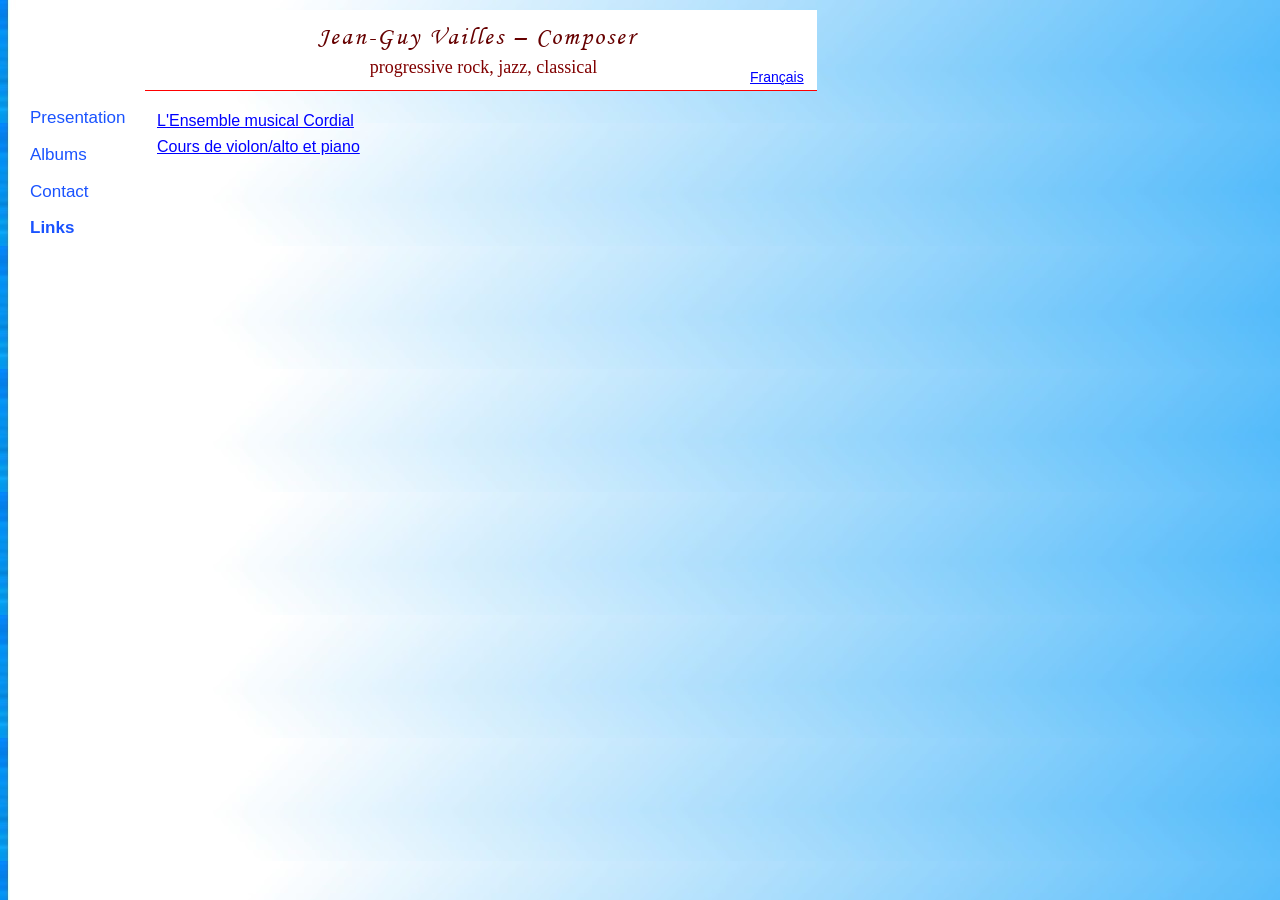
<file: Liensa.htm>
<html xmlns="http://www.w3.org/TR/REC-html40" xmlns:v="urn:schemas-microsoft-com:vml"
	xmlns:o="urn:schemas-microsoft-com:office:office" xmlns:w="urn:schemas-microsoft-com:office:word">
	<head>
	    <!-- Global site tag (gtag.js) - Google Analytics -->
        <script async src="https://www.googletagmanager.com/gtag/js?id=UA-150915122-1"></script>
        <script>
          window.dataLayer = window.dataLayer || [];
          function gtag(){dataLayer.push(arguments);}
          gtag('js', new Date());

          gtag('config', 'UA-150915122-1');
        </script>	
		<title>Compositeur musique jazz progressif, classique - progressive jazz, classical 
			Composer Jean-Guy Vailles Compositions</title>
		<meta name="vs_showGrid" content="False">
		<meta name="keywords" content="Compositeur,Composition,musique,music,jazz,classique,progressif,rock,progressive,mp3 gratuit,mp3,classical,Composer,Jean-Guy Vailles,free mp3">
		<META name="description" content="Site du compositeur de musique jazz progressif,classique Jean-Guy Vailles Progressive jazz and classical music Composer web site">
		<meta http-equiv="Content-Type" content="text/html; charset=windows-1252">
		<meta name="viewport" content="width=device-width, initial-scale=1">
		<link rel="stylesheet" type="text/css" href="Commun/StylesCommun.css">	
        		
        <script src="Commun/CommunTous.js">
        </script>   

        <script src="Commun/CommunAudio.js">
        </script> 
        
        <script src="http://api.html5media.info/1.1.8/html5media.min.js">
        </script>
        <script>
            //section menu de gauche
            function openNav(doc) {
                doc.getElementById("mySidenav").style.width = "135px";
            };

            function closeNav(doc) {
                doc.getElementById("mySidenav").style.width = "0";
            }; 
            
            function openNavPousse(doc) {
                doc.getElementById("mySidenav").style.width = "135px";
                doc.getElementById("MyBody2").style.marginLeft = "135px";
            }

            function closeNavPousse(doc) {
                doc.getElementById("mySidenav").style.width = "0";
                doc.getElementById("MyBody2").style.marginLeft = "0";
            }             
        </script>       
                    	              
    </head>
    
	<body class="MonBodyMenu"  background="page_fichiers/fondJ.jpg" vLink="blue" link="blue" topmargin="10px" leftmargin="10px">
	    
        <div id="mySidenav" class="sidenav">
          <a class="closebtn OptionMenuVisible" href="javascript:void(0)" onclick="closeNav(document)">&times;</a>
          <a href="Presa.htm">Presentation</a>
          <a href="homea.htm">Albums</a>
          <a href="Coorda.htm">Contact</a>
          <a href="Liensa.htm"><b>Links</b></a>                               
        </div>
	    
		<div class="Section1" align="left">		
			<table class="LargeurTabEnteteJGV" cellSpacing="0" cellPadding="0" border="0">
				<tr bgcolor="#ffffff">
					<td valign="top" colspan="2">
						<table class="LargeurTabEnteteJGV" id="Table4" cellspacing="0" cellpadding="0" border="0" style="border-bottom:1pt solid red;">
							<tr valign="bottom">
								<td valign="bottom" align="center" height="40" colspan="3">
									<p> <span class="DefTitre">Jean-Guy Vailles &#150 Composer</span></p>
								</td>								
							</tr>
							<tr valign="bottom">							    
							    <td class="OptionMenuVisible" valign="bottom" align="left" width="80px" height="35"> 
							        <span style="color: blue; margin-left: 10px; font-size:22px;cursor:pointer" onclick="openNav(document)">&#9776;</span>
							        <u style="color: blue; font-size:14px; cursor:pointer" onclick="openNav(document)">Menu</u>
							    </td>
								<td valign="middle" align="center" height="35">
									<p> <span class="DefSousTitre">progressive rock, jazz, classical</span></p>
								</td>
								<td valign="bottom" align="left" width="67" height="35">								
								    <span style="font-size:22px;"></span>
								    <a style="font-size:14px; cursor:pointer;" href="Liensf.htm">Fran&#231ais</a>
								</td>									
							</tr>
							<tr height="5px"></tr>
						</table>
					</td>
				</tr>
				<tr>
				<td valign="top" align="left" height="15px"></td>
				</tr>				
				<tr>
					<td valign="top" align="left" colSpan="2" height="403">
					   <div class="ContenuMargeGauche">
						<table border="0" cellspacing="0" cellpadding="0">
							<tr> <td height="6"></td></tr>
							<tr>
								<td valign="top" height="26">
									<p><a href="https://5d3ce4e051ab1.site123.me/">L'Ensemble musical Cordial</a></p>
								</td>
							</tr>
							<tr>
								<td valign="top" height="26">
									<p><a href="https://5d3729d9de1d0.site123.me/">Cours de violon/alto et piano</a></p>
								</td>
							</tr>
						</table>	
						</div>			
					</td>
				</tr>
			</table>
		</div>
	</body>
</html>
</file>
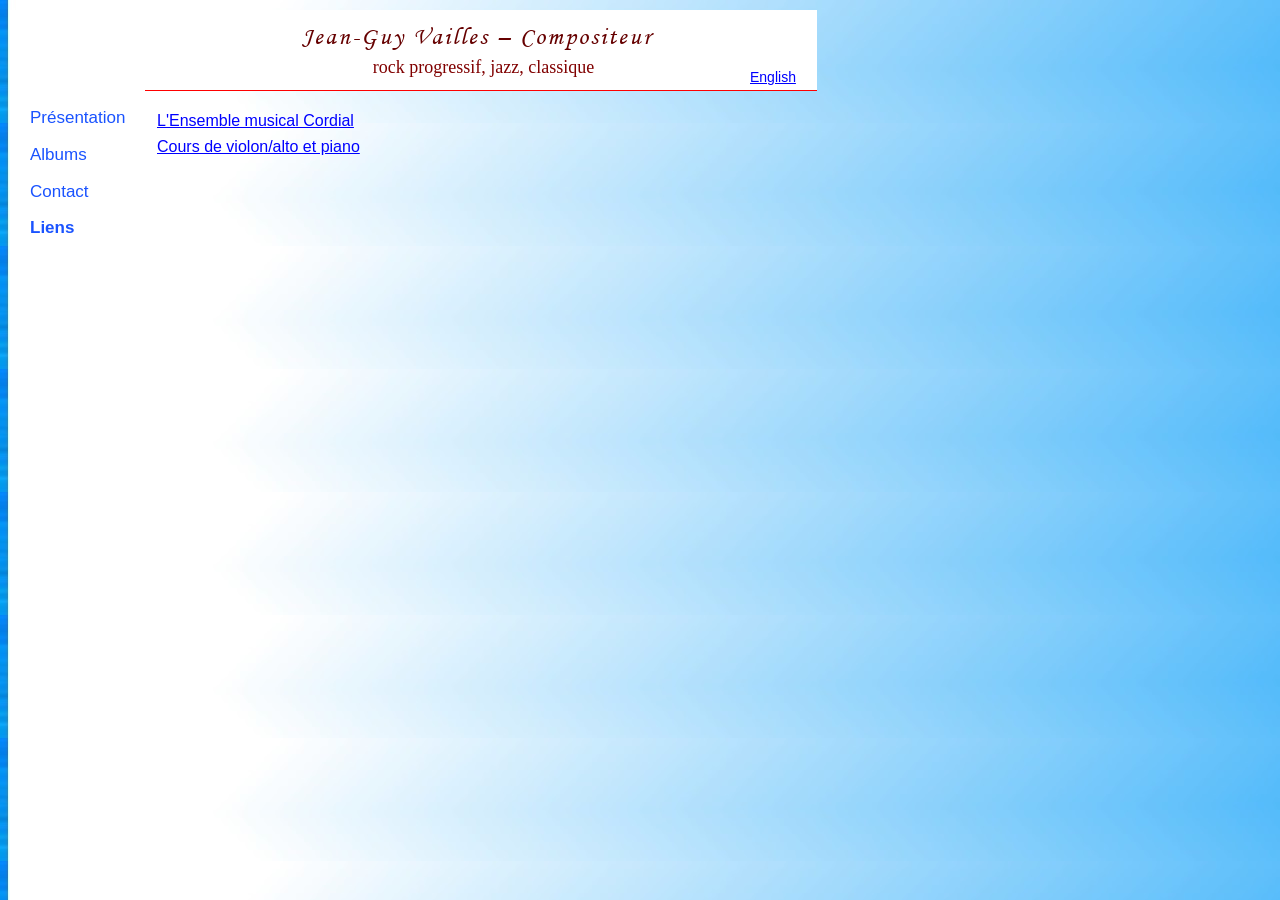
<file: Liensf.htm>
<html xmlns="http://www.w3.org/TR/REC-html40" xmlns:v="urn:schemas-microsoft-com:vml"
	xmlns:o="urn:schemas-microsoft-com:office:office" xmlns:w="urn:schemas-microsoft-com:office:word">
	<head>
	    <!-- Global site tag (gtag.js) - Google Analytics -->
        <script async src="https://www.googletagmanager.com/gtag/js?id=UA-150915122-1"></script>
        <script>
          window.dataLayer = window.dataLayer || [];
          function gtag(){dataLayer.push(arguments);}
          gtag('js', new Date());

          gtag('config', 'UA-150915122-1');
        </script>	
		<title>Compositeur musique jazz progressif, classique - progressive jazz, classical 
			Composer Jean-Guy Vailles Compositions</title>
		<meta name="vs_showGrid" content="False">
		<meta name="keywords" content="Compositeur,Composition,musique,music,jazz,classique,progressif,rock,progressive,mp3 gratuit,mp3,classical,Composer,Jean-Guy Vailles,free mp3">
		<META name="description" content="Site du compositeur de musique jazz progressif,classique Jean-Guy Vailles Progressive jazz and classical music Composer web site">
		<meta http-equiv="Content-Type" content="text/html; charset=windows-1252">
		<meta name="viewport" content="width=device-width, initial-scale=1">
		<link rel="stylesheet" type="text/css" href="Commun/StylesCommun.css">	
        		
        <script src="Commun/CommunTous.js">
        </script>   

        <script src="Commun/CommunAudio.js">
        </script> 
        
        <script src="http://api.html5media.info/1.1.8/html5media.min.js">
        </script>
        <script>
            //section menu de gauche
            function openNav(doc) {
                doc.getElementById("mySidenav").style.width = "135px";
            };

            function closeNav(doc) {
                doc.getElementById("mySidenav").style.width = "0";
            }; 
            
            function openNavPousse(doc) {
                doc.getElementById("mySidenav").style.width = "135px";
                doc.getElementById("MyBody2").style.marginLeft = "135px";
            }

            function closeNavPousse(doc) {
                doc.getElementById("mySidenav").style.width = "0";
                doc.getElementById("MyBody2").style.marginLeft = "0";
            }             
        </script>       
                    	              
    </head>
    
	<body class="MonBodyMenu"  background="page_fichiers/fondJ.jpg" vLink="blue" link="blue" topmargin="10px" leftmargin="10px">
	    
        <div id="mySidenav" class="sidenav">
          <a class="closebtn OptionMenuVisible" href="javascript:void(0)" onclick="closeNav(document)">&times;</a>
          <a href="Presf.htm">Pr&#233sentation</a>
          <a href="index.htm">Albums</a>
          <a href="Coordf.htm">Contact</a>
          <a href="Liensf.htm"><b>Liens</b></a>  
        </div>
	    
		<div class="Section1" align="left">		
			<table class="LargeurTabEnteteJGV" cellSpacing="0" cellPadding="0" border="0">
				<tr bgcolor="#ffffff">
					<td valign="top" colspan="2">
						<table class="LargeurTabEnteteJGV" id="Table4" cellspacing="0" cellpadding="0" border="0" style="border-bottom:1pt solid red;">
							<tr valign="bottom">
								<td valign="bottom" align="center" height="40" colspan="3">
									<p> <span class="DefTitre">Jean-Guy Vailles &#150 Compositeur</span></p>
								</td>								
							</tr>
							<tr valign="bottom">							    
							    <td class="OptionMenuVisible" valign="bottom" align="left" width="80px" height="35"> 
							        <span style="color: blue; margin-left: 10px; font-size:22px;cursor:pointer" onclick="openNav(document)">&#9776;</span>
							        <u style="color: blue; font-size:14px; cursor:pointer" onclick="openNav(document)">Menu</u>
							    </td>
								<td valign="middle" align="center" height="35">
									<p> <span class="DefSousTitre">rock progressif, jazz, classique</span></p>
								</td>							
								<td valign="bottom" align="left" width="67" height="35">								
								    <span style="font-size:22px;"></span>
								    <a style="font-size:14px; cursor:pointer;" href="Liensa.htm">English</a>
								</td>									
							</tr>
							<tr height="5px"></tr>
						</table>
					</td>
				</tr>
				<tr>
				<td valign="top" align="left" height="15px"></td>
				</tr>								       
                <tr>
					<td valign="top" align="left" colSpan="2" height="403">
					<div class="ContenuMargeGauche">
						<table border="0" cellspacing="0" cellpadding="0">
							<tr> <td height="6"></td></tr>
							<tr>
								<td valign="top" height="26">
									<p><a href="https://5d3ce4e051ab1.site123.me/">L'Ensemble musical Cordial</a></p>
								</td>
							</tr>
							<tr>
								<td valign="top" height="26">
									<p><a href="https://5d3729d9de1d0.site123.me/">Cours de violon/alto et piano</a></p>
								</td>
							</tr>
						</table>				
					</td>
					</div>
				</tr>
			</table>
		</div>
	</body>
</html>
</file>
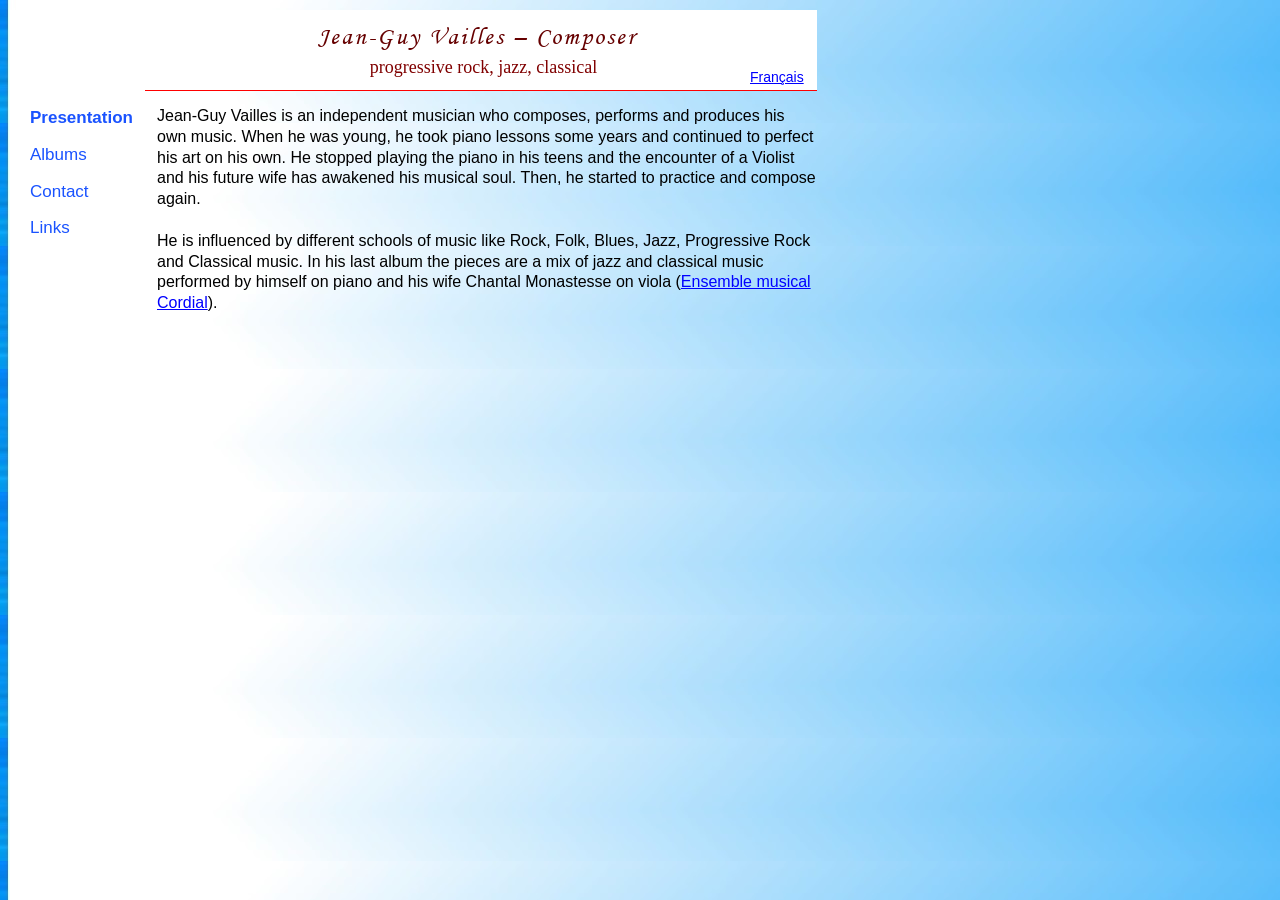
<file: Presa.htm>
<html xmlns="http://www.w3.org/TR/REC-html40" xmlns:v="urn:schemas-microsoft-com:vml"
	xmlns:o="urn:schemas-microsoft-com:office:office" xmlns:w="urn:schemas-microsoft-com:office:word">
	<head>
	    <!-- Global site tag (gtag.js) - Google Analytics -->
        <script async src="https://www.googletagmanager.com/gtag/js?id=UA-150915122-1"></script>
        <script>
          window.dataLayer = window.dataLayer || [];
          function gtag(){dataLayer.push(arguments);}
          gtag('js', new Date());

          gtag('config', 'UA-150915122-1');
        </script>	
		<title>Compositeur musique rock progressif, jazz, classique - progressive rock, jazz, classical Compositor Jean-Guy Vailles Compositions</title>
		<meta name="keywords" content="Compositeur,Composition,musique,music,jazz,classique,progressif,rock,progressive,mp3 gratuit,mp3,classical,Composer,Jean-Guy Vailles,free mp3">
		<meta name="description" content="Site du compositeur de musique rock progressif, jazz, classique Jean-Guy Vailles Progressive Rock, jazz and classical music composer">
		<meta http-equiv="Content-Type" content="text/html; charset=windows-1252">
		<meta name="viewport" content="width=device-width, initial-scale=1">
		<link rel="stylesheet" type="text/css" href="Commun/StylesCommun.css">	
        		
        <script src="Commun/CommunTous.js">
        </script>   

        <script src="Commun/CommunAudio.js">
        </script> 
        
        <script src="http://api.html5media.info/1.1.8/html5media.min.js">
        </script>
        <script>
            //section menu de gauche
            function openNav(doc) {
                doc.getElementById("mySidenav").style.width = "135px";
            };

            function closeNav(doc) {
                doc.getElementById("mySidenav").style.width = "0";
            }; 
            
            function openNavPousse(doc) {
                doc.getElementById("mySidenav").style.width = "135px";
                doc.getElementById("MyBody2").style.marginLeft = "135px";
            }

            function closeNavPousse(doc) {
                doc.getElementById("mySidenav").style.width = "0";
                doc.getElementById("MyBody2").style.marginLeft = "0";
            }             
        </script>       
                    	              
    </head>
    
	<body class="MonBodyMenu"  background="page_fichiers/fondJ.jpg" vLink="blue" link="blue" topmargin="10px" leftmargin="10px">
	    
        <div id="mySidenav" class="sidenav">
          <a class="closebtn OptionMenuVisible" href="javascript:void(0)" onclick="closeNav(document)">&times;</a>
          <a href="Presa.htm"><b>Presentation</b></a>
          <a href="homea.htm">Albums</a>
          <a href="Coorda.htm">Contact</a>
          <a href="Liensa.htm">Links</a>                              
        </div>
	    
		<div align="left">		
			<table class="LargeurTabEnteteJGV" cellSpacing="0" cellPadding="0" border="0">
				<tr bgcolor="#ffffff">
					<td valign="top" colspan="5">
						<table class="LargeurTabEnteteJGV" id="Table4" cellspacing="0" cellpadding="0" border="0" style="border-bottom:1pt solid red;">
							<tr valign="bottom">
								<td valign="bottom" align="center" height="40" colspan="3">
									<p> <span class="DefTitre">Jean-Guy Vailles &#150 Composer</span></p>
								</td>								
							</tr>
							<tr valign="bottom">							    
							    <td class="OptionMenuVisible" valign="bottom" align="left" width="80px" height="35"> 
							        <span style="color: blue; margin-left: 10px; font-size:22px;cursor:pointer" onclick="openNav(document)">&#9776;</span>
							        <u style="color: blue; font-size:14px; cursor:pointer" onclick="openNav(document)">Menu</u>
							    </td>
								<td valign="middle" align="center" height="35">
									<p> <span class="DefSousTitre">progressive rock, jazz, classical</span></p>
								</td>
								<td valign="bottom" align="left" width="67" height="35">								
								    <span style="font-size:22px;"></span>
								    <a style="font-size:14px; cursor:pointer;" href="Presf.htm">Fran&#231ais</a>
								</td>										
							</tr>
							<tr height="5px"></tr>
						</table>
					</td>
				</tr>
				<tr>
				    <td height="15px"></td>
				</tr>
				<tr>
					<td valign="top" align="left" height="408">
						<p class="ContenuMargeGauche PoliceGenerale">Jean-Guy Vailles is an 
      independent musician who composes, performs and produces his own music. When he was 
      young, he took piano lessons some years and continued 
      to perfect his art on his own. He stopped playing the piano in his 
      teens and the encounter of a Violist and his future wife 
      has awakened his musical soul. Then, he started to practice and 
      compose again.<br><br>He is influenced by different schools of music like Rock, Folk, Blues, 
      Jazz, Progressive Rock and Classical music.  In his last album the pieces are a mix of jazz and classical music performed by
       himself on piano and his wife Chantal Monastesse on viola (<A href="https://5d3ce4e051ab1.site123.me/">Ensemble musical Cordial</a>).
						</p>
					</td>
				</tr>
			</table>
		</div>
	</body>
</html>
</file>
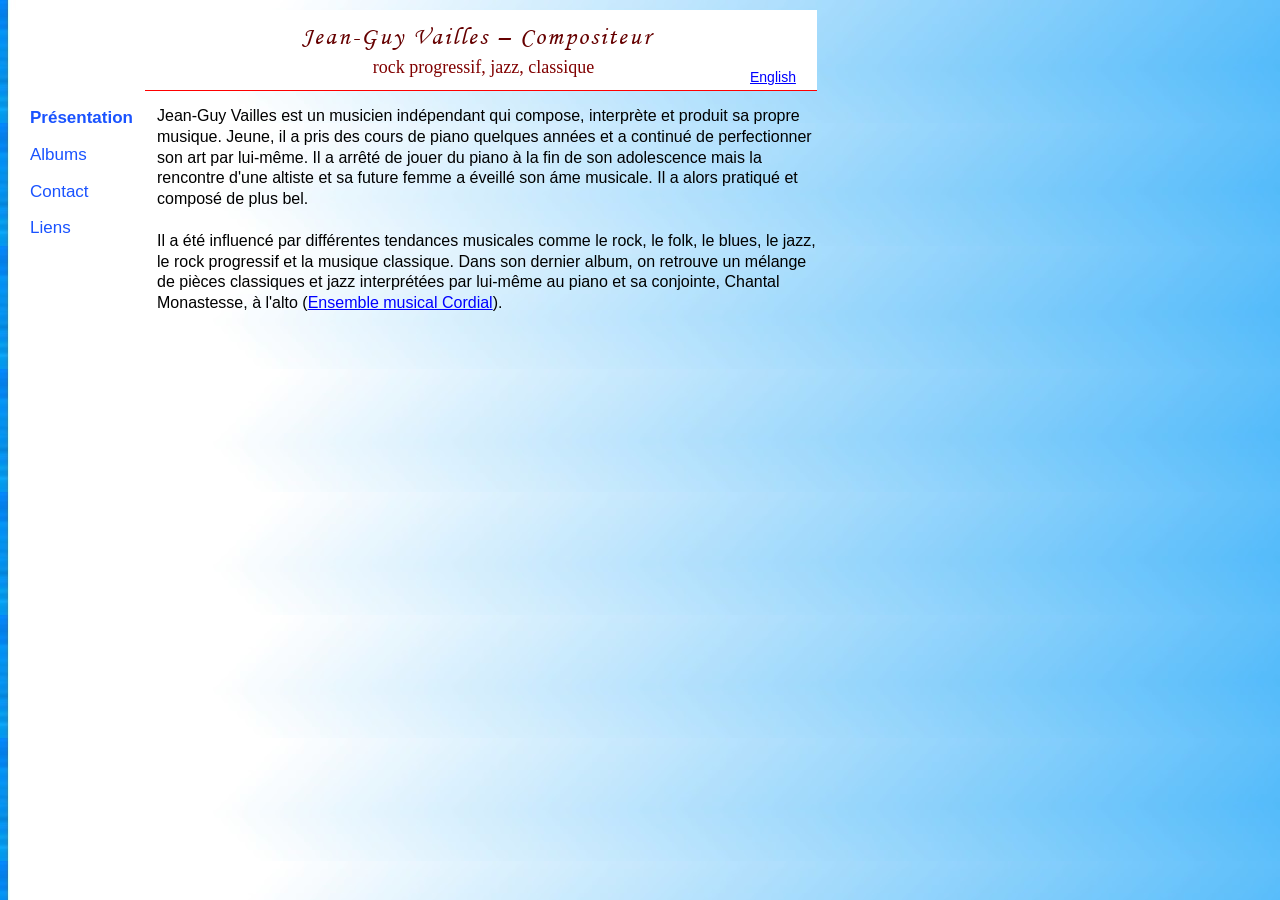
<file: Presf.htm>
<html xmlns="http://www.w3.org/TR/REC-html40">
	<head>
	    <!-- Global site tag (gtag.js) - Google Analytics -->
        <script async src="https://www.googletagmanager.com/gtag/js?id=UA-150915122-1"></script>
        <script>
          window.dataLayer = window.dataLayer || [];
          function gtag(){dataLayer.push(arguments);}
          gtag('js', new Date());

          gtag('config', 'UA-150915122-1');
        </script>	
		<title>Compositeur musique rock progressif, jazz, classique - progressive rock, jazz, classical Composer Jean-Guy Vailles Compositions</title>
		<meta name="keywords" content="Compositeur,Composition,musique,music,jazz,classique,progressif,rock,progressive,mp3 gratuit,mp3,classical,Composer,Jean-Guy Vailles,free mp3">
		<meta name="description" content="Site du compositeur de musique rock progressif, jazz, classique Jean-Guy Vailles Progressive Rock, jazz and classical music Composer">
		<meta http-equiv="Content-Type" content="text/html; charset=windows-1252">
		<meta name="viewport" content="width=device-width, initial-scale=1">
		<link rel="stylesheet" type="text/css" href="Commun/StylesCommun.css">	
        		
        <script src="Commun/CommunTous.js">
        </script>   

        <script src="Commun/CommunAudio.js">
        </script> 
        
        <script src="http://api.html5media.info/1.1.8/html5media.min.js">
        </script>
        <script>
            //section menu de gauche
            function openNav(doc) {
                doc.getElementById("mySidenav").style.width = "135px";
            };

            function closeNav(doc) {
                doc.getElementById("mySidenav").style.width = "0";
            }; 
            
            function openNavPousse(doc) {
                doc.getElementById("mySidenav").style.width = "135px";
                doc.getElementById("MyBody2").style.marginLeft = "135px";
            }

            function closeNavPousse(doc) {
                doc.getElementById("mySidenav").style.width = "0";
                doc.getElementById("MyBody2").style.marginLeft = "0";
            }             
        </script>       
                    	              
    </head>
    
	<body class="MonBodyMenu"  background="page_fichiers/fondJ.jpg" vLink="blue" link="blue" topmargin="10px" leftmargin="10px">
	    
        <div id="mySidenav" class="sidenav">
          <a class="closebtn OptionMenuVisible" href="javascript:void(0)" onclick="closeNav(document)">&times;</a>
          <a href="Presf.htm"><b>Pr&#233sentation</b></a>
          <a href="index.htm">Albums</a>
          <a href="Coordf.htm">Contact</a>
          <a href="Liensf.htm">Liens</a>  
        </div>
	    
		<div class="Section1" align="left">		
			<table class="LargeurTabEnteteJGV" cellSpacing="0" cellPadding="0" border="0">
				<tr bgcolor="#ffffff">
					<td valign="top" colspan="5">
						<table class="LargeurTabEnteteJGV" id="Table4" cellspacing="0" cellpadding="0" border="0" style="border-bottom:1pt solid red;">
							<tr valign="bottom">
								<td valign="bottom" align="center" height="40" colspan="3">
									<p> <span class="DefTitre">Jean-Guy Vailles &#150 Compositeur</span></p>
								</td>								
							</tr>
							<tr valign="bottom">							    
							    <td class="OptionMenuVisible" valign="bottom" align="left" width="80px" height="35">  
							        <span style="color: blue; margin-left: 10px; font-size:22px;cursor:pointer" onclick="openNav(document)">&#9776;</span>
							        <u style="color: blue; font-size:14px; cursor:pointer" onclick="openNav(document)">Menu</u>
							    </td>
								<td valign="middle" align="center" height="35">
									<p> <span class="DefSousTitre">rock progressif, jazz, classique</span></p>
								</td>							
								<td valign="bottom" align="left" width="67" height="35">								
								    <span style="font-size:22px;"></span>
								    <a style="font-size:14px; cursor:pointer;" href="Presa.htm">English</a>
								</td>								
							</tr>
							<tr height="5px"></tr>
						</table>
					</td>
				</tr>
				<tr>
				    <td height="15px"></td>
				</tr>								       
                <tr>
					<td valign="top" align="left" height="408">
					    <p class="ContenuMargeGauche PoliceGenerale">Jean-Guy Vailles est un musicien ind&#233pendant qui
compose, interpr&#232te et produit sa propre musique.  Jeune, il a pris des cours de piano quelques ann&#233es et a continu&#233
de perfectionner son art par lui-m&#234me. Il a arr&#234t&#233 de jouer du piano &#224 la fin de son adolescence mais la
rencontre d&#39une altiste et sa future femme a &#233veill&#233 son &#225me musicale.  Il a alors pratiqu&#233 et compos&#233 de plus
bel.<br><br>Il a &#233t&#233 influenc&#233 par diff&#233rentes tendances musicales comme le rock, le folk, le blues, le 
							jazz, le rock progressif et la musique classique. Dans son dernier album, on retrouve un m&#233lange de pi&#232ces classiques
							 et jazz interpr&#233t&#233es par lui-m&#234me au piano et sa conjointe, Chantal Monastesse, &#224 l'alto (<A href="https://5d3ce4e051ab1.site123.me/">Ensemble musical Cordial</a>).
						</p>
					</td>
				</tr>
			</table>
		</div>
	</body>
</html>
</file>
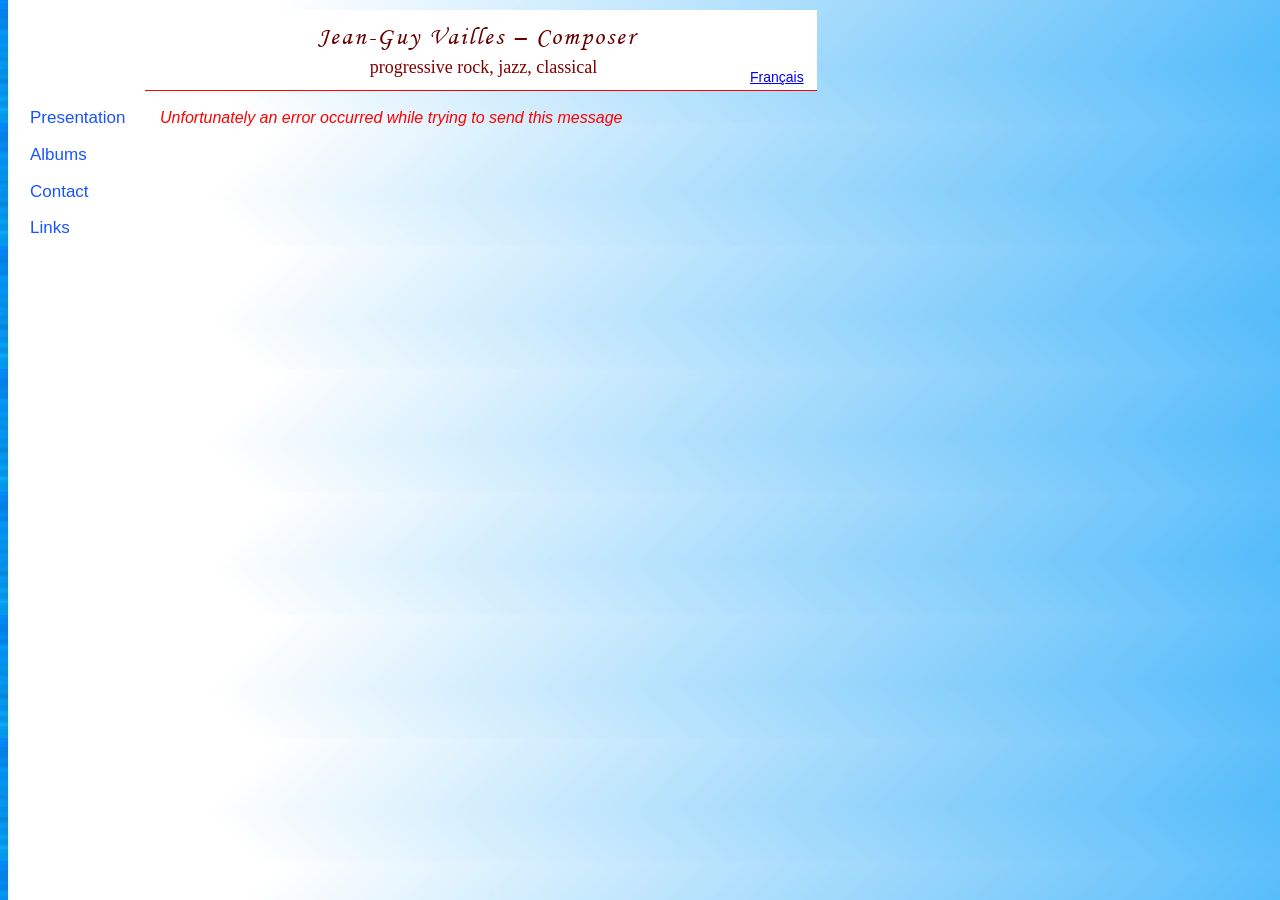
<file: ReponseCommentairea.htm>
<html xmlns="http://www.w3.org/TR/REC-html40" xmlns:v="urn:schemas-microsoft-com:vml"
	xmlns:o="urn:schemas-microsoft-com:office:office" xmlns:w="urn:schemas-microsoft-com:office:word">
	<head>
	    <!-- Global site tag (gtag.js) - Google Analytics -->
        <script async src="https://www.googletagmanager.com/gtag/js?id=UA-150915122-1"></script>
        <script>
          window.dataLayer = window.dataLayer || [];
          function gtag(){dataLayer.push(arguments);}
          gtag('js', new Date());

          gtag('config', 'UA-150915122-1');
        </script>	
		<title>Compositeur musique rock progressif, jazz, classique - 
			progressive rock, jazz, classical Composer Jean-Guy Vailles 
			Compositions</title>
		<meta name="keywords" content="Compositeur,Composition,musique,music,jazz,classique,progressif,rock,progressive,mp3 gratuit,mp3,classical,Composer,Jean-Guy Vailles,free mp3">
		<meta name="description" content="Site du compositeur de musique rock progressif, jazz, Jean-Guy Vailles Progressive Rock, jazz and classical music Composer">
		<meta http-equiv="Content-Type" content="text/html; charset=windows-1252">
		<meta name="viewport" content="width=device-width, initial-scale=1">
		<link rel="stylesheet" type="text/css" href="Commun/StylesCommun.css">	
        		
        <script src="Commun/CommunTous.js">
        </script>   

        <script src="Commun/CommunAudio.js">
        </script> 
        
        <script src="http://api.html5media.info/1.1.8/html5media.min.js">
        </script>
        <script>
            //section menu de gauche
            function openNav(doc) {
                doc.getElementById("mySidenav").style.width = "135px";
            };

            function closeNav(doc) {
                doc.getElementById("mySidenav").style.width = "0";
            }; 
            
            function openNavPousse(doc) {
                doc.getElementById("mySidenav").style.width = "135px";
                doc.getElementById("MyBody2").style.marginLeft = "135px";
            }

            function closeNavPousse(doc) {
                doc.getElementById("mySidenav").style.width = "0";
                doc.getElementById("MyBody2").style.marginLeft = "0";
            }             
        </script>       
                    	              
    </head>
    
	<body class="MonBodyMenu"  background="page_fichiers/fondJ.jpg" vLink="blue" link="blue" topmargin="10px" leftmargin="10px">
	    
        <div id="mySidenav" class="sidenav">
          <a class="closebtn OptionMenuVisible" href="javascript:void(0)" onclick="closeNav(document)">&times;</a>
          <a href="Presa.htm">Presentation</a>
          <a href="homea.htm">Albums</a>
          <a href="Coorda.htm">Contact</a>
          <a href="Liensa.htm">Links</a>                              
        </div>
	    
		<div align="left">		
			<table class="LargeurTabEnteteJGV" cellSpacing="0" cellPadding="0" border="0">
				<tr bgcolor="#ffffff">
					<td valign="top" colspan="5">
						<table class="LargeurTabEnteteJGV" id="Table1" cellspacing="0" cellpadding="0" border="0" style="border-bottom:1pt solid red;">
							<tr valign="bottom">
								<td valign="bottom" align="center" height="40" colspan="3">
									<p> <span class="DefTitre">Jean-Guy Vailles &#150 Composer</span></p>
								</td>								
							</tr>
							<tr valign="bottom">							    
							    <td class="OptionMenuVisible" valign="bottom" align="left" width="80px" height="35">  
							        <span style="color: blue; margin-left: 10px; font-size:22px;cursor:pointer" onclick="openNav(document)">&#9776;</span>
							        <u style="color: blue; font-size:14px; cursor:pointer" onclick="openNav(document)">Menu</u>
							    </td>
								<td valign="middle" align="center" height="35">
									<p> <span class="DefSousTitre">progressive rock, jazz, classical</span></p>
								</td>
								<td valign="bottom" align="left" width="67" height="35">								
								    <span style="font-size:22px;"></span>
								    <a style="font-size:14px; cursor:pointer;" href="Coordf.htm">Fran&#231ais</a>
								</td>									
							</tr>
							<tr height="5px"></tr>
						</table>
					</td>
				</tr>
				<tr>
					<td class="PoliceGenerale" valign="top" align="left" colspan="2" height="404">
						<div style="margin-top: 15px">
						<table id="Table5" class="ContenuMargeGauche">
							<tr>
								<script type="text/javascript">
								    const queryString = window.location.search;
								    const urlParams = new URLSearchParams(queryString);
									const res = urlParams.get('res');	
									
									document.write("<td valign=\"top\" height=\"31\">");
									
									if (res==1)
									{
									  document.write("<p style=\"color: green; font-style: italic\">");									
									  document.write("Your message has been sent successfully");
									}
									else
									{
									  document.write("<p style=\"color: red; font-style: italic\">");									 
									  document.write("Unfortunately an error occurred while trying to send this message");									
									}
									document.write("</p>"); 
									document.write("</td>"); 
								</script>	
							</tr>
						</table>
						</div>
					</td>
				</tr>
			</table>
		</div>
	</body>
</html>
</file>
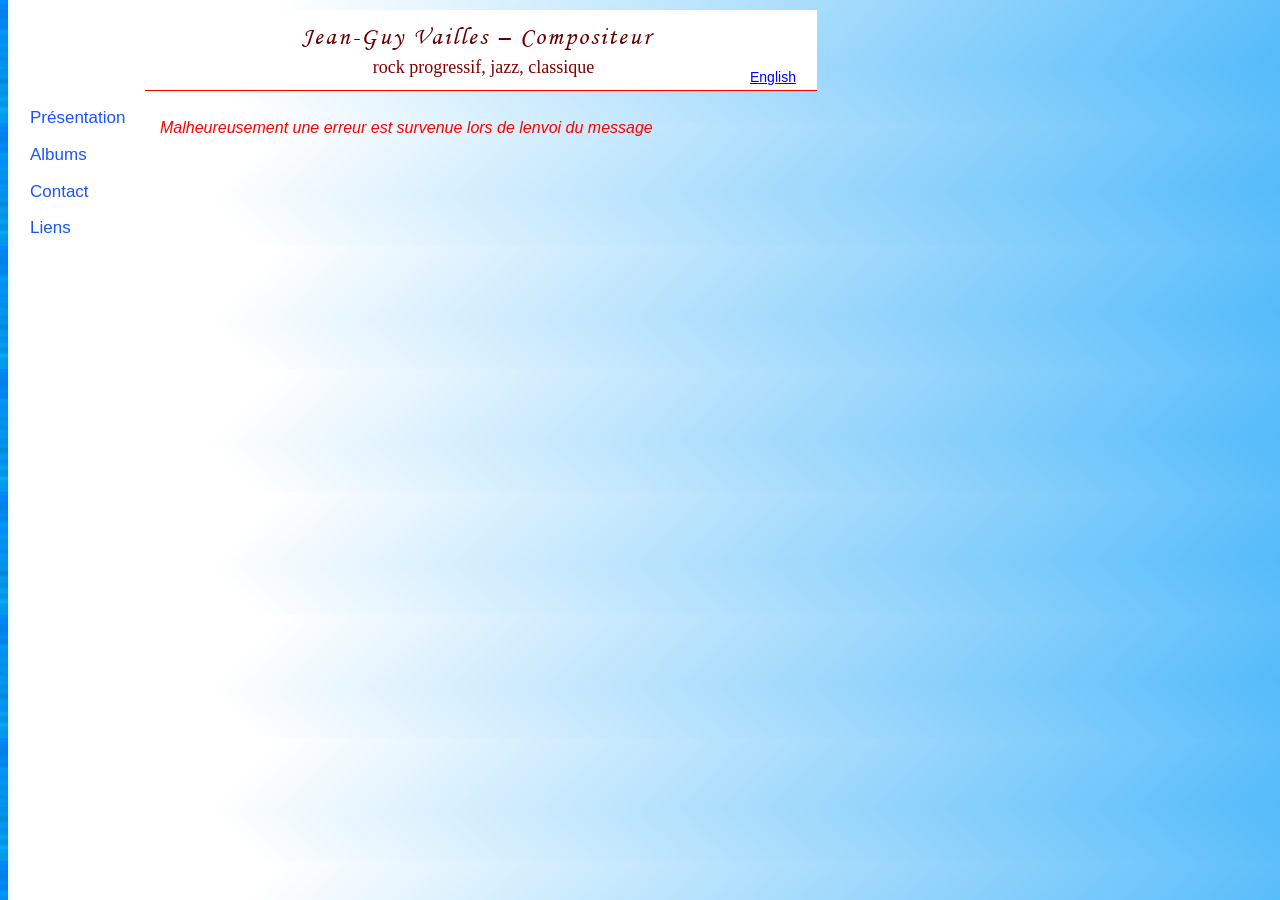
<file: ReponseCommentairef.htm>
<html xmlns="http://www.w3.org/TR/REC-html40" xmlns:v="urn:schemas-microsoft-com:vml"
	xmlns:o="urn:schemas-microsoft-com:office:office" xmlns:w="urn:schemas-microsoft-com:office:word">
	<head>
	    <!-- Global site tag (gtag.js) - Google Analytics -->
        <script async src="https://www.googletagmanager.com/gtag/js?id=UA-150915122-1"></script>
        <script>
          window.dataLayer = window.dataLayer || [];
          function gtag(){dataLayer.push(arguments);}
          gtag('js', new Date());

          gtag('config', 'UA-150915122-1');
        </script>	
		<title>Compositeur musique rock progressif, jazz, classique - 
			progressive rock, jazz, classical Composer Jean-Guy Vailles 
			Compositions</title>
		<meta name="keywords" content="Compositeur,Composition,musique,music,jazz,classique,progressif,rock,progressive,mp3 gratuit,mp3,classical,Composer,Jean-Guy Vailles,free mp3">
		<meta name="description" content="Site du compositeur de musique rock progressif, jazz, classique, Jean-Guy Vailles Progressive Rock, jazz and classical music Composer">
		<meta http-equiv="Content-Type" content="text/html; charset=windows-1252">
		<meta name="viewport" content="width=device-width, initial-scale=1">
		<link rel="stylesheet" type="text/css" href="Commun/StylesCommun.css">	        		
				
        <script src="Commun/CommunTous.js">
        </script>   

        <script src="Commun/CommunAudio.js">
        </script> 
        
        <script src="http://api.html5media.info/1.1.8/html5media.min.js">
        </script>
        <script>
            //section menu de gauche
            function openNav(doc) {
                doc.getElementById("mySidenav").style.width = "135px";
            };

            function closeNav(doc) {
                doc.getElementById("mySidenav").style.width = "0";
            }; 
            
            function openNavPousse(doc) {
                doc.getElementById("mySidenav").style.width = "135px";
                doc.getElementById("MyBody2").style.marginLeft = "135px";
            }

            function closeNavPousse(doc) {
                doc.getElementById("mySidenav").style.width = "0";
                doc.getElementById("MyBody2").style.marginLeft = "0";
            }             
        </script>       		
                    	              
    </head>
    
	<body class="MonBodyMenu"  background="page_fichiers/fondJ.jpg" vLink="blue" link="blue" topmargin="10px" leftmargin="10px">
	    
        <div id="mySidenav" class="sidenav">
          <a class="closebtn OptionMenuVisible" href="javascript:void(0)" onclick="closeNav(document)">&times;</a>
          <a href="Presf.htm">Pr&#233sentation</a>
          <a href="index.htm">Albums</a>
          <a href="Coordf.htm">Contact</a>
          <a href="Liensf.htm">Liens</a>  
        </div>
	    
		<div align="left">		
			<table class="LargeurTabEnteteJGV" cellSpacing="0" cellPadding="0" border="0">
				<tr bgcolor="#ffffff">
					<td valign="top" colspan="5">
						<table class="LargeurTabEnteteJGV" id="Table1" cellspacing="0" cellpadding="0" border="0" style="border-bottom:1pt solid red;">
							<tr valign="bottom">
								<td valign="bottom" align="center" height="40" colspan="3">
									<p> <span class="DefTitre">Jean-Guy Vailles &#150 Compositeur</span></p>
								</td>								
							</tr>
							<tr valign="bottom">							    
							    <td class="OptionMenuVisible" valign="bottom" align="left" width="80px" height="35"> 
							        <span style="color: blue; margin-left: 10px; font-size:22px;cursor:pointer" onclick="openNav(document)">&#9776;</span>
							        <u style="color: blue; font-size:14px; cursor:pointer" onclick="openNav(document)">Menu</u>
							    </td>
								<td valign="middle" align="center" height="35">
									<p> <span class="DefSousTitre">rock progressif, jazz, classique</span></p>
								</td>							
								<td valign="bottom" align="left" width="67" height="35">								
								    <span style="font-size:22px;"></span>
								    <a style="font-size:14px; cursor:pointer;" href="Coorda.htm">English</a>
								</td>								
							</tr>
							<tr height="5px"></tr>
						</table>
					</td>
				</tr>								       
                <tr>
					<td class="PoliceGenerale" valign="top" align="left" colspan="2" height="404">
						<div style="margin-top: 25px">
						<table id="Table5" class="ContenuMargeGauche">
							<tr>
								<script type="text/javascript">
								    const queryString = window.location.search;
								    const urlParams = new URLSearchParams(queryString);
									const res = urlParams.get('res');	
									
									document.write("<td valign=\"top\" height=\"31\">");
									
									if (res==1)
									{
									  document.write("<p style=\"color: green; font-style: italic\">");									
									  document.write("Votre message a &eacute;t&eacute; envoy&eacute; avec succ&egrave;s");
									}
									else
									{
									  document.write("<p style=\"color: red; font-style: italic\">");									
									  document.write("Malheureusement une erreur est survenue lors de lenvoi du message");							
									}
									document.write("</p>"); 
									document.write("</td>"); 
								</script>															
								</td>							
							</tr>
						</table>
						</div>
					</td>
				</tr>
			</table>
		</div>
	</body>
</html>
</file>
<file: Commun/StylesCommun.css>
.disclaimer {
 color: transparent !important;
 background-color: transparent !important;
 border: none !important;
 height: 0px !important;
}
	
.MonBodyMenu         	
{
	margin-top: 10px;
	margin-left: 135px;
	background-repeat: repeat;
	padding-left: 2px;
	background-size: cover cover;
}

.ContactText {
    position: relative;
    left:     0px;
    right: 0px;
    width: 200px;
    text-align: left;
    padding: 0px;
    margin: 0;
    height: 25px;
    min-height: 23px;
  }
  
.ContactBouton {
    position: relative;
    left:     10px;
    right: 0px;
    width: 90px;
    text-align: center;
    padding: 0px;
    margin: 0;
    min-width: 90px;
    height: 25px;
  }    

.PoliceGenerale 
{
	font-size: 1rem;
	line-height: 1.3em;
}

.BoutonPaypalDes 
{
	opacity: 0.8;
	filter: grayscale(70%);
}

.BoutonPaypalAct 
{
	opacity: 1;
	filter: grayscale(0%);
}

html         	
{
	font-family: Arial;
	font-size: 16px;
	line-height: 2em;
}       

ul {
    margin: 0px 0px 0px 6px;
    color: #000;
    list-style-type: disc;	
    padding-left: 0px;
    margin-left: inherit; 
    position: relative;
    text-decoration: none;
}

li {
    float: none;
    padding-bottom: 4px;
    margin-bottom: 2px;
}       

textarea
{
    max-width:95%;
    width: 340px;
}       

.CadreTemoignage1
{
	margin-top: 2px;
	margin-bottom: 5px;
	margin-left: 5px;
	background-color:white;
	padding: 1px;
	background-color:white;
}  

strong {
    font-size: 0.8rem;
} 

/*------------ section menu de gauche ------------*/

.sidenav {
    height: 100%;
    width: 135px; /*par d�fraut*/
    position: fixed;
    z-index: 1;
    top: 0;
    left: 0;
    margin-left: 10px;
    margin-top: 10px;
    background-color: #ffffff;
    overflow-x: hidden;
    padding-top: 90px;
    border-width: 0px;
    line-height: 1.8em;
    /*border-right: 1px solid red;*/
}

.sidenav a {
    padding: 4px 4px 4px 20px;
    text-decoration: none;
    font-size: 17px;
    color: #1a53ff;
    display: block;
    /*border-right: 1px solid red;*/
}

.sidenav a:hover {
    
    background-color: #ffff4d;
}

.sidenav .closebtn {
    position: absolute;
    top: 0;
    right: 10px;
    font-size: 30px;
    margin-left: 10px;
}

.OptionMenuVisible {
	visibility: hidden; 
} 

@media screen and (max-height: 450px) {
  .sidenav {padding-top: 15px;}
  .sidenav a {font-size: 18px;}
}


/*------------ Gestion taille/emplacement sections ------------*/


/*le width est d�fini dans l'enfant par d�faut et via une variable avec les @media*/
.ContenuGauche
{
	float:left;
    padding-right: 0px;
    padding-bottom: 0px;	            
    padding-top: 15px;
    padding-left: 5px;	
    border: 0px;            
    box-sizing: border-box;
} 
                        
.ContenuDroite
{
	float:left;                
    padding-right: 0px;
    padding-bottom: 0px;
    padding-top: 0px;
    padding-left: 15px; 
    max-width: 465px;        
    border: 0px;
    box-sizing: border-box;
}         
        
.LargeurTabEntete
{
    width:800px;
}

.LargeurTabEnteteJGV
{
    width:680px;
}    

.LargeurTabEnteteCours
{
    width:680px;
}     

.LargeurTabAccueil
{
    width:500px;
}

.FormatAlbum
{
	width: 90%;
	max-height: 216px;
}  

.FormatPhotoCoursPres
{
	width: 100%;
	min-width: 25px;
} 

.FormatPhotoCoursDemo
{
	width: 90%;
	padding:15px 0px 0px 0px;
} 

@font-face {
    font-family: PoliceTitre;
    src: url(mtcorsva.woff) format('woff'),
		 url('mtcorsva.ttf') format('truetype');         
}

.DefTitre
{
	font-family: PoliceTitre;
	letter-spacing: 1.5pt;
	color: #660000;
	font-size: 19pt;
	line-height: 1.1em;	
}	

.DefSousTitre {
    font-family: Arial Narrow;
    font-size: 18px;
    font-style: normal;
    font-variant: normal;
    font-weight: 500;
    color: maroon
}    

.ContenuMargeGauche {
	margin-left: 20px;
}      
       
@media screen and (max-width:780px) { /* petite tablette paysage et grande tablette portrait */
  
  :root {
	  --VarLargeur: 100%; /*dans l'enfant, si cette var est d�finie la prend sinon prend la valeur par d�faut de l'enfant*/
  }   	                                   
  .ContenuDroite 
  {
    padding-top: 0px;       	
    max-width: 615px;
    max-height: 100%;
  }   
  .LargeurTabAccueil, .LargeurTabEntete, .LargeurTabEnteteJGV, .LargeurTabEnteteCours {
    width:630px;
  }   
  .DefTitre {
    font-size: 19pt;
    letter-spacing: 1.2pt;
  }   
  .DefSousTitre {
    font-size: 18px;
  }               
  /*section menu de gauche est cach�e*/ 
  .MonBodyMenu         	
  {
	margin-left: 10px; /*par d�faut*/
  }     
  .sidenav {
    width: 0px;
    transition: 0.5s;
  }     
  .OptionMenuVisible {
    visibility: visible; 
  } 
  .ContenuMargeGauche { 
	margin-left: 7px; /* ajouter marge gauche pour d�marquer contenu du menu pr EMC */
  }         
}                       
  
@media screen and (max-width:630px) { /* t�l�phone petit/mini paysage et petite tablette portrait- */
  
  .ContenuDroite 
  {
    padding-top: 0px;       	
    max-width: 508px;
    max-height: 100%;
  } 
  .LargeurTabAccueil, .LargeurTabEntete, .LargeurTabEnteteJGV, .LargeurTabEnteteCours {
    width:520px;
  }         
  .DefTitre {
    font-size: 18pt;
    letter-spacing: 1.1pt;
  }              
  .DefSousTitre {
    font-size: 16px;
  }        
}   

@media screen and (max-width:460px) { /* t�l�phone petit - portrait*/                                     
         
  .ContenuDroite 
  {
    padding-top: 0px;       	
    max-width: 364px;
    max-height: 100%;
  }   
  .LargeurTabAccueil, .LargeurTabEntete, .LargeurTabEnteteJGV, .LargeurTabEnteteCours {
    width:376px;
  }     
  .DefTitre {
    font-size: 18pt;
    letter-spacing: 1pt;
  }             
  .DefSousTitre {
    font-size: 12pt;
  }         
} 
       
@media screen and (max-width:385px) { /* t�l�phone petit - portrait*/
                                                                                          
  .ContenuDroite 
  {
    padding-top: 0px;       	
    max-width: 328px;
    max-height: 100%;
  }   
  .LargeurTabAccueil, .LargeurTabEntete, .LargeurTabEnteteJGV, .LargeurTabEnteteCours {
    width:340px;
  }     
  .DefTitre {
    font-size: 17pt;
    letter-spacing: 0.9pt
  }             
  .DefSousTitre {
    font-size: 12pt;
    letter-spacing: 1pt
  }   
  textarea {
	width: 280px;
  }         
} 
  
@media screen and (max-width:335px) { /* t�l�phone mini - portrait*/
  :root {
	  --VarLargeurCViolon: 100%; /*dans l'enfant, si cette var est d�finie la prend sinon prend la valeur par d�faut de l'enfant*/
  }   
                                             
  .ContenuDroite {
    padding-top: 0px;       	
    width: 100%;
    max-width: 280px;
    max-height: 100%;
  }   
  .LargeurTabAccueil, .LargeurTabEntete, .LargeurTabEnteteJGV, .LargeurTabEnteteCours {
    width:290px;
  }     
  .DefTitre{
    font-size: 16pt;
    letter-spacing: 0.8pt
  }             
  .DefSousTitre {
  	font-family: Arial Narrow;
    font-size: 11pt;
    letter-spacing: 1pt
  }    
  textarea {
	width: 270px;
  }   
  .FormatPhotoCoursDemo {
	width: 0px;
	min-width: 0px;
	padding: 0px 0px 0px 0px;
  }    
}
</file>
